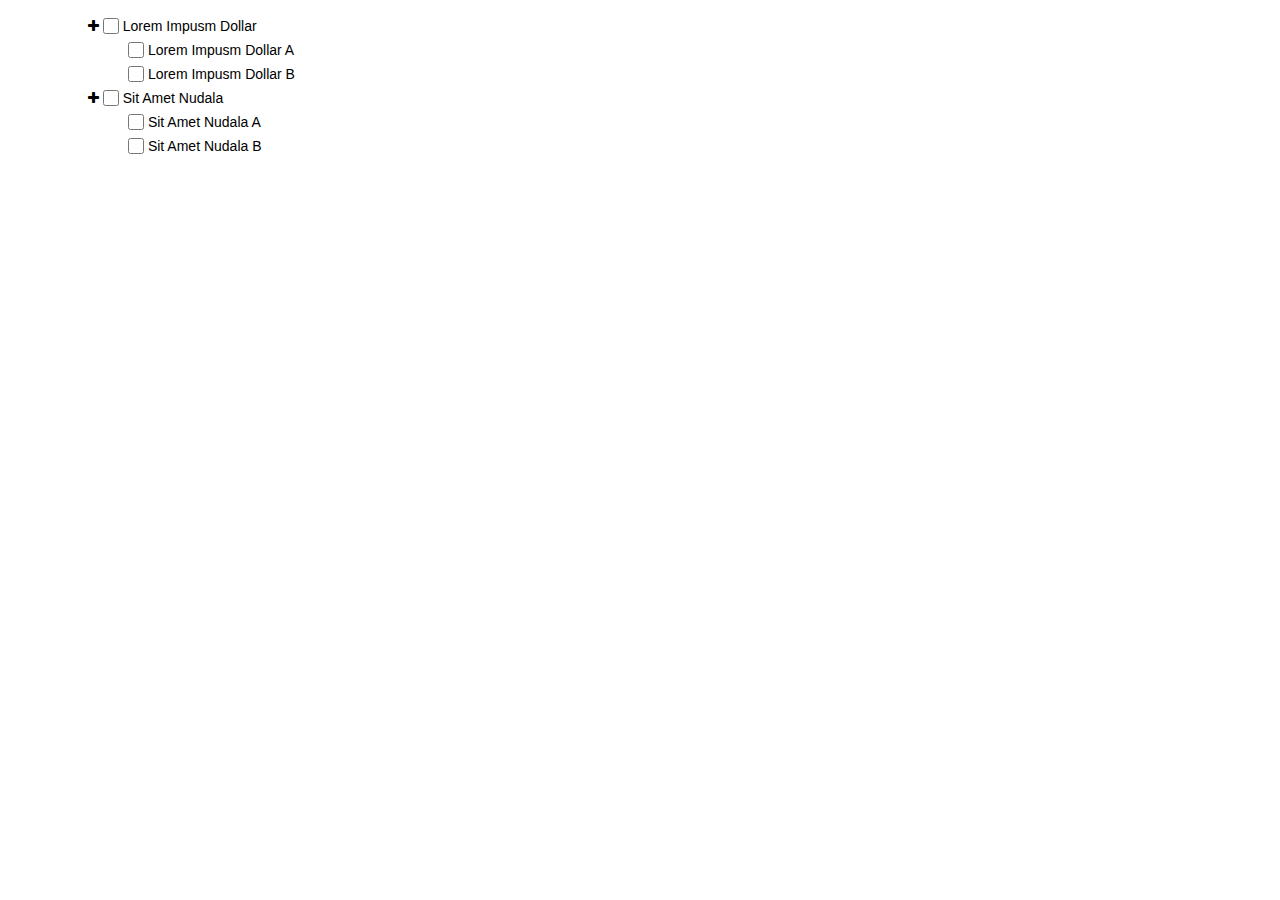
<file: entry/index.html>
<!doctype html>
<html>
<head>
<meta charset="utf-8">
<meta http-equiv="X-UA-Compatible" content="IE=edge,chrome=1">
<meta name="viewport" content="width=device-width, initial-scale=1">
<title>jQuery hummingbird-treeview Demo</title>


<link rel="stylesheet" href="http://netdna.bootstrapcdn.com/font-awesome/4.7.0/css/font-awesome.min.css">
<link href="css/hummingbird-treeview-1.1.css" rel="stylesheet" type="text/css">

</head>

<body>

<div id="treeview_container" class="hummingbird-treeview">
    <ul id="treeview">
      <li> 
        <ul>
          <li> <i class="fa fa-plus"></i>
            <label>
              <input  id="xnode-0-1" data-id="custom-0-1" type="checkbox" />
             Lorem Impusm Dollar </label>
            <ul>
              <li>
                <label>
                  <input class="hummingbirdNoParent" id="xnode-0-1-1" data-id="custom-0-1-1" type="checkbox" />
                  Lorem Impusm Dollar A </label>
              </li>
              <li>
                <label>
                  <input class="hummingbirdNoParent" id="xnode-0-1-2" data-id="custom-0-1-2" type="checkbox" />
                  Lorem Impusm Dollar B </label>
              </li>
            </ul>
          </li>
          <li> <i class="fa fa-plus"></i>
            <label>
              <input  id="xnode-0-2" data-id="custom-0-2" type="checkbox" />
              Sit Amet Nudala </label>
            <ul>
              <li>
                <label>
                  <input class="hummingbirdNoParent" id="xnode-0-2-1" data-id="custom-0-2-1" type="checkbox" />
                  Sit Amet Nudala A </label>
              </li>
              <li>
                <label>
                  <input class="hummingbirdNoParent" id="xnode-0-2-2" data-id="custom-0-2-2" type="checkbox" />
                  Sit Amet Nudala B </label>
              </li>
            </ul>
          </li>
        </ul>
      </li>
    </ul>
</div>
<script src="https://code.jquery.com/jquery-1.12.4.min.js"></script> 
<script src="js/hummingbird-treeview-1.1.js"></script>
<script>
$("#treeview").hummingbird();
$( "#checkAll" ).click(function() {
  $("#treeview").hummingbird("checkAll");
});
$( "#uncheckAll" ).click(function() {
  $("#treeview").hummingbird("uncheckAll");
});
$( "#collapseAll" ).click(function() {
  $("#treeview").hummingbird("collapseAll");
});
$( "#checkNode" ).click(function() {
  $("#treeview").hummingbird("checkNode",{attr:"id",name: "xnode-0-2-2",expandParents:false});
});
</script>

</body>
</html>
</file>
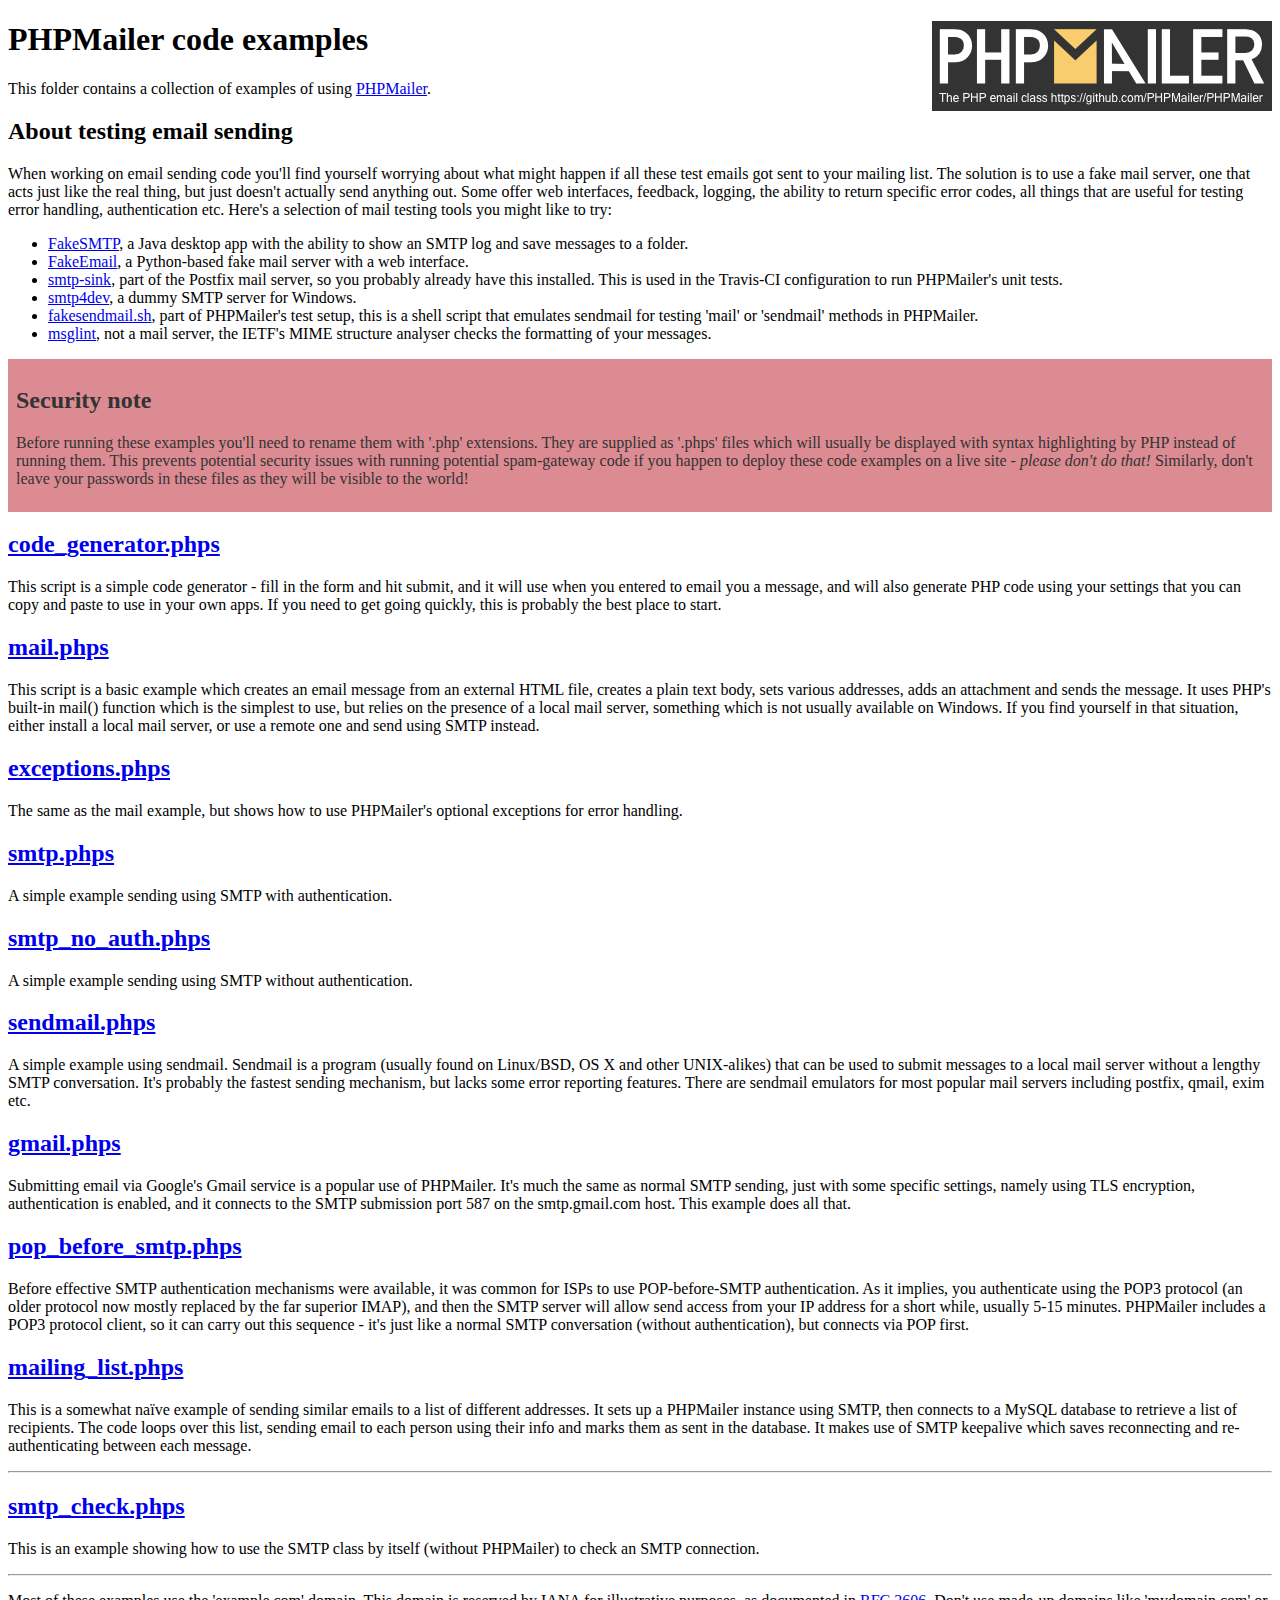
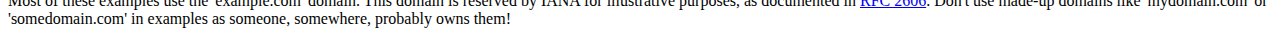
<file: PHPMailer-backup/examples/index.html>
<!DOCTYPE html>
<html>
<head>
	<meta charset="UTF-8">
	<title>PHPMailer Examples</title>
</head>
<body>
<h1>PHPMailer code examples<a href="https://github.com/PHPMailer/PHPMailer"><img src="images/phpmailer.png" style="float:right; border:0;" alt="PHPMailer logo"></a></h1>
<p>This folder contains a collection of examples of using <a href="https://github.com/PHPMailer/PHPMailer">PHPMailer</a>.</p>
<h2>About testing email sending</h2>
<p>When working on email sending code you'll find yourself worrying about what might happen if all these test emails got sent to your mailing list. The solution is to use a fake mail server, one that acts just like the real thing, but just doesn't actually send anything out. Some offer web interfaces, feedback, logging, the ability to return specific error codes, all things that are useful for testing error handling, authentication etc. Here's a selection of mail testing tools you might like to try:</p>
<ul>
  <li><a href="https://github.com/Nilhcem/FakeSMTP">FakeSMTP</a>, a Java desktop app with the ability to show an SMTP log and save messages to a folder. </li>
  <li><a href="https://github.com/isotoma/FakeEmail">FakeEmail</a>, a Python-based fake mail server with a web interface.</li>
  <li><a href="http://www.postfix.org/smtp-sink.1.html">smtp-sink</a>, part of the Postfix mail server, so you probably already have this installed. This is used in the Travis-CI configuration to run PHPMailer's unit tests.</li>
  <li><a href="http://smtp4dev.codeplex.com">smtp4dev</a>, a dummy SMTP server for Windows.</li>
  <li><a href="https://github.com/PHPMailer/PHPMailer/blob/master/test/fakesendmail.sh">fakesendmail.sh</a>, part of PHPMailer's test setup, this is a shell script that emulates sendmail for testing 'mail' or 'sendmail' methods in PHPMailer.</li>
  <li><a href="http://tools.ietf.org/tools/msglint/">msglint</a>, not a mail server, the IETF's MIME structure analyser checks the formatting of your messages.</li>
</ul>
<div style="padding: 8px; color: #333333; background-color: #dc8b92">
<h2>Security note</h2>
<p>Before running these examples you'll need to rename them with '.php' extensions. They are supplied as '.phps' files which will usually be displayed with syntax highlighting by PHP instead of running them. This prevents potential security issues with running potential spam-gateway code if you happen to deploy these code examples on a live site - <em>please don't do that!</em> Similarly, don't leave your passwords in these files as they will be visible to the world!</p>
</div>
<h2><a href="code_generator.phps">code_generator.phps</a></h2>
<p>This script is a simple code generator - fill in the form and hit submit, and it will use when you entered to email you a message, and will also generate PHP code using your settings that you can copy and paste to use in your own apps. If you need to get going quickly, this is probably the best place to start.</p>
<h2><a href="mail.phps">mail.phps</a></h2>
<p>This script is a basic example which creates an email message from an external HTML file, creates a plain text body, sets various addresses, adds an attachment and sends the message. It uses PHP's built-in mail() function which is the simplest to use, but relies on the presence of a local mail server, something which is not usually available on Windows. If you find yourself in that situation, either install a local mail server, or use a remote one and send using SMTP instead.</p>
<h2><a href="exceptions.phps">exceptions.phps</a></h2>
<p>The same as the mail example, but shows how to use PHPMailer's optional exceptions for error handling.</p>
<h2><a href="smtp.phps">smtp.phps</a></h2>
<p>A simple example sending using SMTP with authentication.</p>
<h2><a href="smtp_no_auth.phps">smtp_no_auth.phps</a></h2>
<p>A simple example sending using SMTP without authentication.</p>
<h2><a href="sendmail.phps">sendmail.phps</a></h2>
<p>A simple example using sendmail. Sendmail is a program (usually found on Linux/BSD, OS X and other UNIX-alikes) that can be used to submit messages to a local mail server without a lengthy SMTP conversation. It's probably the fastest sending mechanism, but lacks some error reporting features. There are sendmail emulators for most popular mail servers including postfix, qmail, exim etc.</p>
<h2><a href="gmail.phps">gmail.phps</a></h2>
<p>Submitting email via Google's Gmail service is a popular use of PHPMailer. It's much the same as normal SMTP sending, just with some specific settings, namely using TLS encryption, authentication is enabled, and it connects to the SMTP submission port 587 on the smtp.gmail.com host. This example does all that.</p>
<h2><a href="pop_before_smtp.phps">pop_before_smtp.phps</a></h2>
<p>Before effective SMTP authentication mechanisms were available, it was common for ISPs to use POP-before-SMTP authentication. As it implies, you authenticate using the POP3 protocol (an older protocol now mostly replaced by the far superior IMAP), and then the SMTP server will allow send access from your IP address for a short while, usually 5-15 minutes. PHPMailer includes a POP3 protocol client, so it can carry out this sequence - it's just like a normal SMTP conversation (without authentication), but connects via POP first.</p>
<h2><a href="mailing_list.phps">mailing_list.phps</a></h2>
<p>This is a somewhat naïve example of sending similar emails to a list of different addresses. It sets up a PHPMailer instance using SMTP, then connects to a MySQL database to retrieve a list of recipients. The code loops over this list, sending email to each person using their info and marks them as sent in the database. It makes use of SMTP keepalive which saves reconnecting and re-authenticating between each message.</p>
<hr>
<h2><a href="smtp_check.phps">smtp_check.phps</a></h2>
<p>This is an example showing how to use the SMTP class by itself (without PHPMailer) to check an SMTP connection.</p>
<hr>
<p>Most of these examples use the 'example.com' domain. This domain is reserved by IANA for illustrative purposes, as documented in <a href="http://tools.ietf.org/html/rfc2606">RFC 2606</a>. Don't use made-up domains like 'mydomain.com' or 'somedomain.com' in examples as someone, somewhere, probably owns them!</p>
</body>
</html>
</file>
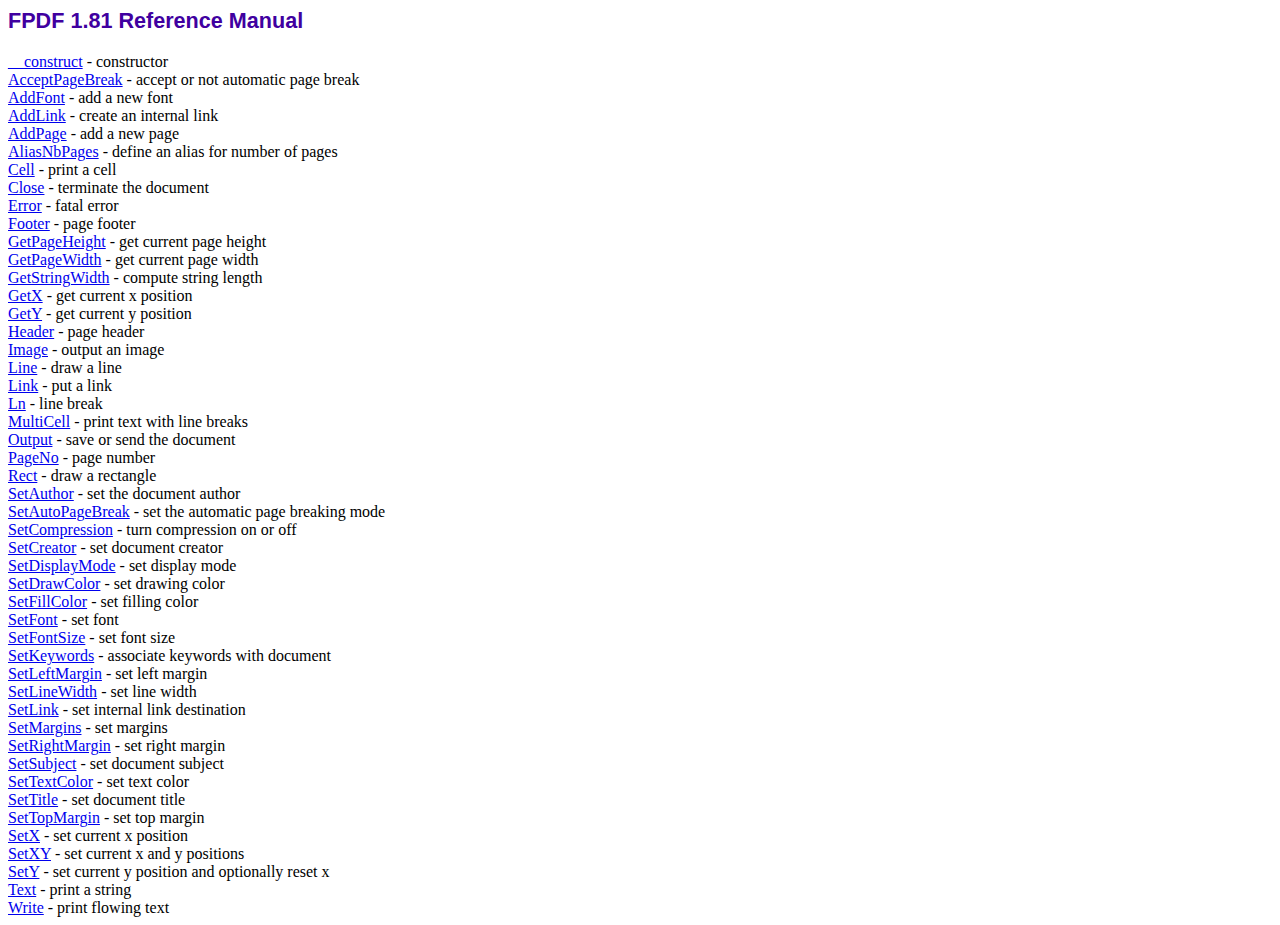
<file: entry/fpdf/doc/index.htm>
<!DOCTYPE html PUBLIC "-//W3C//DTD HTML 4.01 Transitional//EN">
<html>
<head>
<meta http-equiv="Content-Type" content="text/html; charset=ISO-8859-1">
<title>FPDF 1.81 Reference Manual</title>
<link type="text/css" rel="stylesheet" href="../fpdf.css">
</head>
<body>
<h1>FPDF 1.81 Reference Manual</h1>
<a href="__construct.htm">__construct</a> - constructor<br>
<a href="acceptpagebreak.htm">AcceptPageBreak</a> - accept or not automatic page break<br>
<a href="addfont.htm">AddFont</a> - add a new font<br>
<a href="addlink.htm">AddLink</a> - create an internal link<br>
<a href="addpage.htm">AddPage</a> - add a new page<br>
<a href="aliasnbpages.htm">AliasNbPages</a> - define an alias for number of pages<br>
<a href="cell.htm">Cell</a> - print a cell<br>
<a href="close.htm">Close</a> - terminate the document<br>
<a href="error.htm">Error</a> - fatal error<br>
<a href="footer.htm">Footer</a> - page footer<br>
<a href="getpageheight.htm">GetPageHeight</a> - get current page height<br>
<a href="getpagewidth.htm">GetPageWidth</a> - get current page width<br>
<a href="getstringwidth.htm">GetStringWidth</a> - compute string length<br>
<a href="getx.htm">GetX</a> - get current x position<br>
<a href="gety.htm">GetY</a> - get current y position<br>
<a href="header.htm">Header</a> - page header<br>
<a href="image.htm">Image</a> - output an image<br>
<a href="line.htm">Line</a> - draw a line<br>
<a href="link.htm">Link</a> - put a link<br>
<a href="ln.htm">Ln</a> - line break<br>
<a href="multicell.htm">MultiCell</a> - print text with line breaks<br>
<a href="output.htm">Output</a> - save or send the document<br>
<a href="pageno.htm">PageNo</a> - page number<br>
<a href="rect.htm">Rect</a> - draw a rectangle<br>
<a href="setauthor.htm">SetAuthor</a> - set the document author<br>
<a href="setautopagebreak.htm">SetAutoPageBreak</a> - set the automatic page breaking mode<br>
<a href="setcompression.htm">SetCompression</a> - turn compression on or off<br>
<a href="setcreator.htm">SetCreator</a> - set document creator<br>
<a href="setdisplaymode.htm">SetDisplayMode</a> - set display mode<br>
<a href="setdrawcolor.htm">SetDrawColor</a> - set drawing color<br>
<a href="setfillcolor.htm">SetFillColor</a> - set filling color<br>
<a href="setfont.htm">SetFont</a> - set font<br>
<a href="setfontsize.htm">SetFontSize</a> - set font size<br>
<a href="setkeywords.htm">SetKeywords</a> - associate keywords with document<br>
<a href="setleftmargin.htm">SetLeftMargin</a> - set left margin<br>
<a href="setlinewidth.htm">SetLineWidth</a> - set line width<br>
<a href="setlink.htm">SetLink</a> - set internal link destination<br>
<a href="setmargins.htm">SetMargins</a> - set margins<br>
<a href="setrightmargin.htm">SetRightMargin</a> - set right margin<br>
<a href="setsubject.htm">SetSubject</a> - set document subject<br>
<a href="settextcolor.htm">SetTextColor</a> - set text color<br>
<a href="settitle.htm">SetTitle</a> - set document title<br>
<a href="settopmargin.htm">SetTopMargin</a> - set top margin<br>
<a href="setx.htm">SetX</a> - set current x position<br>
<a href="setxy.htm">SetXY</a> - set current x and y positions<br>
<a href="sety.htm">SetY</a> - set current y position and optionally reset x<br>
<a href="text.htm">Text</a> - print a string<br>
<a href="write.htm">Write</a> - print flowing text<br>
</body>
</html>
</file>
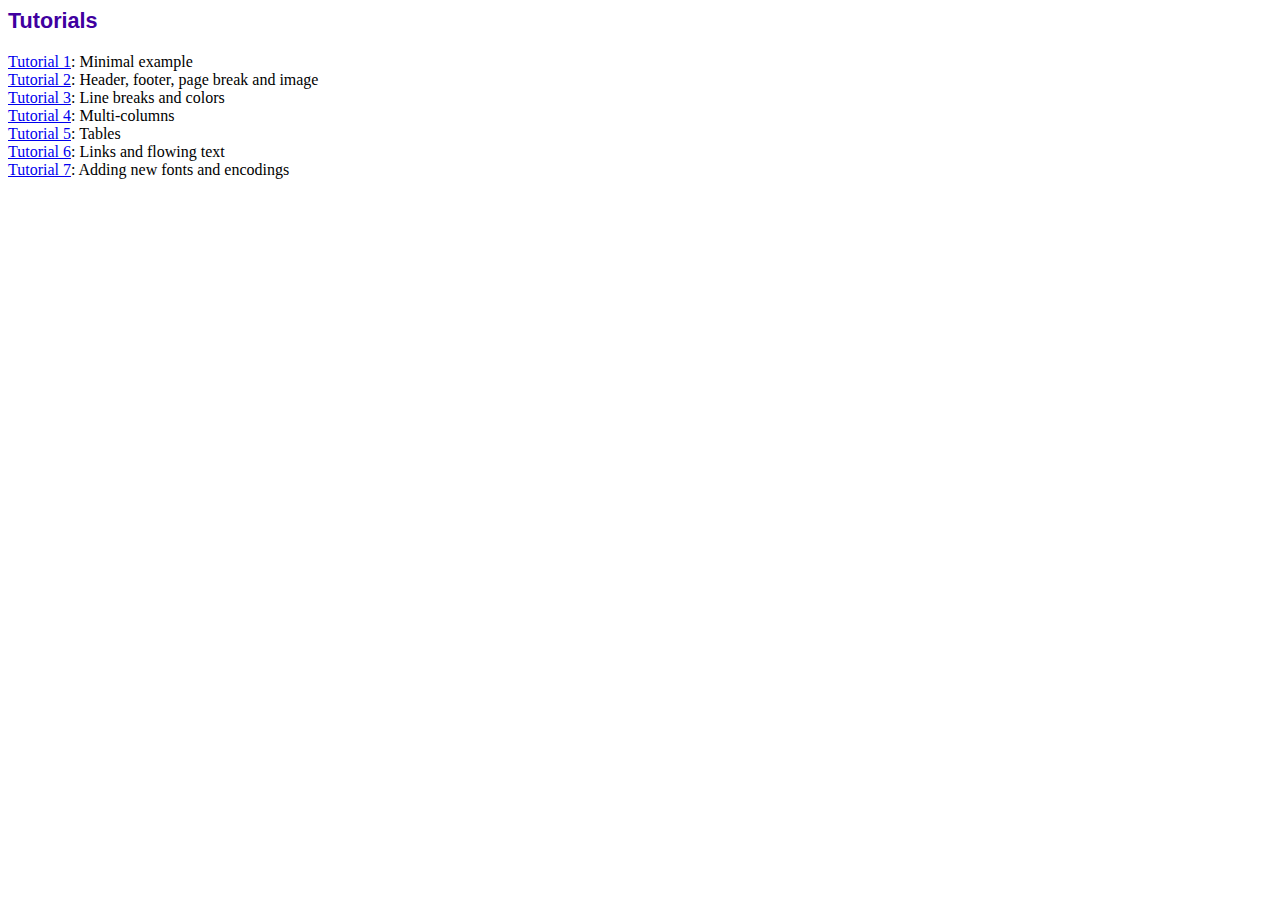
<file: entry/fpdf/tutorial/index.htm>
<!DOCTYPE html PUBLIC "-//W3C//DTD HTML 4.01 Transitional//EN">
<html>
<head>
<meta http-equiv="Content-Type" content="text/html; charset=ISO-8859-1">
<title>Tutorials</title>
<link type="text/css" rel="stylesheet" href="../fpdf.css">
</head>
<body>
<h1>Tutorials</h1>
<ul style="list-style-type:none; margin-left:0; padding-left:0">
<li><a href="tuto1.htm">Tutorial 1</a>: Minimal example</li>
<li><a href="tuto2.htm">Tutorial 2</a>: Header, footer, page break and image</li>
<li><a href="tuto3.htm">Tutorial 3</a>: Line breaks and colors</li>
<li><a href="tuto4.htm">Tutorial 4</a>: Multi-columns</li>
<li><a href="tuto5.htm">Tutorial 5</a>: Tables</li>
<li><a href="tuto6.htm">Tutorial 6</a>: Links and flowing text</li>
<li><a href="tuto7.htm">Tutorial 7</a>: Adding new fonts and encodings</li>
</ul>
</body>
</html>
</file>
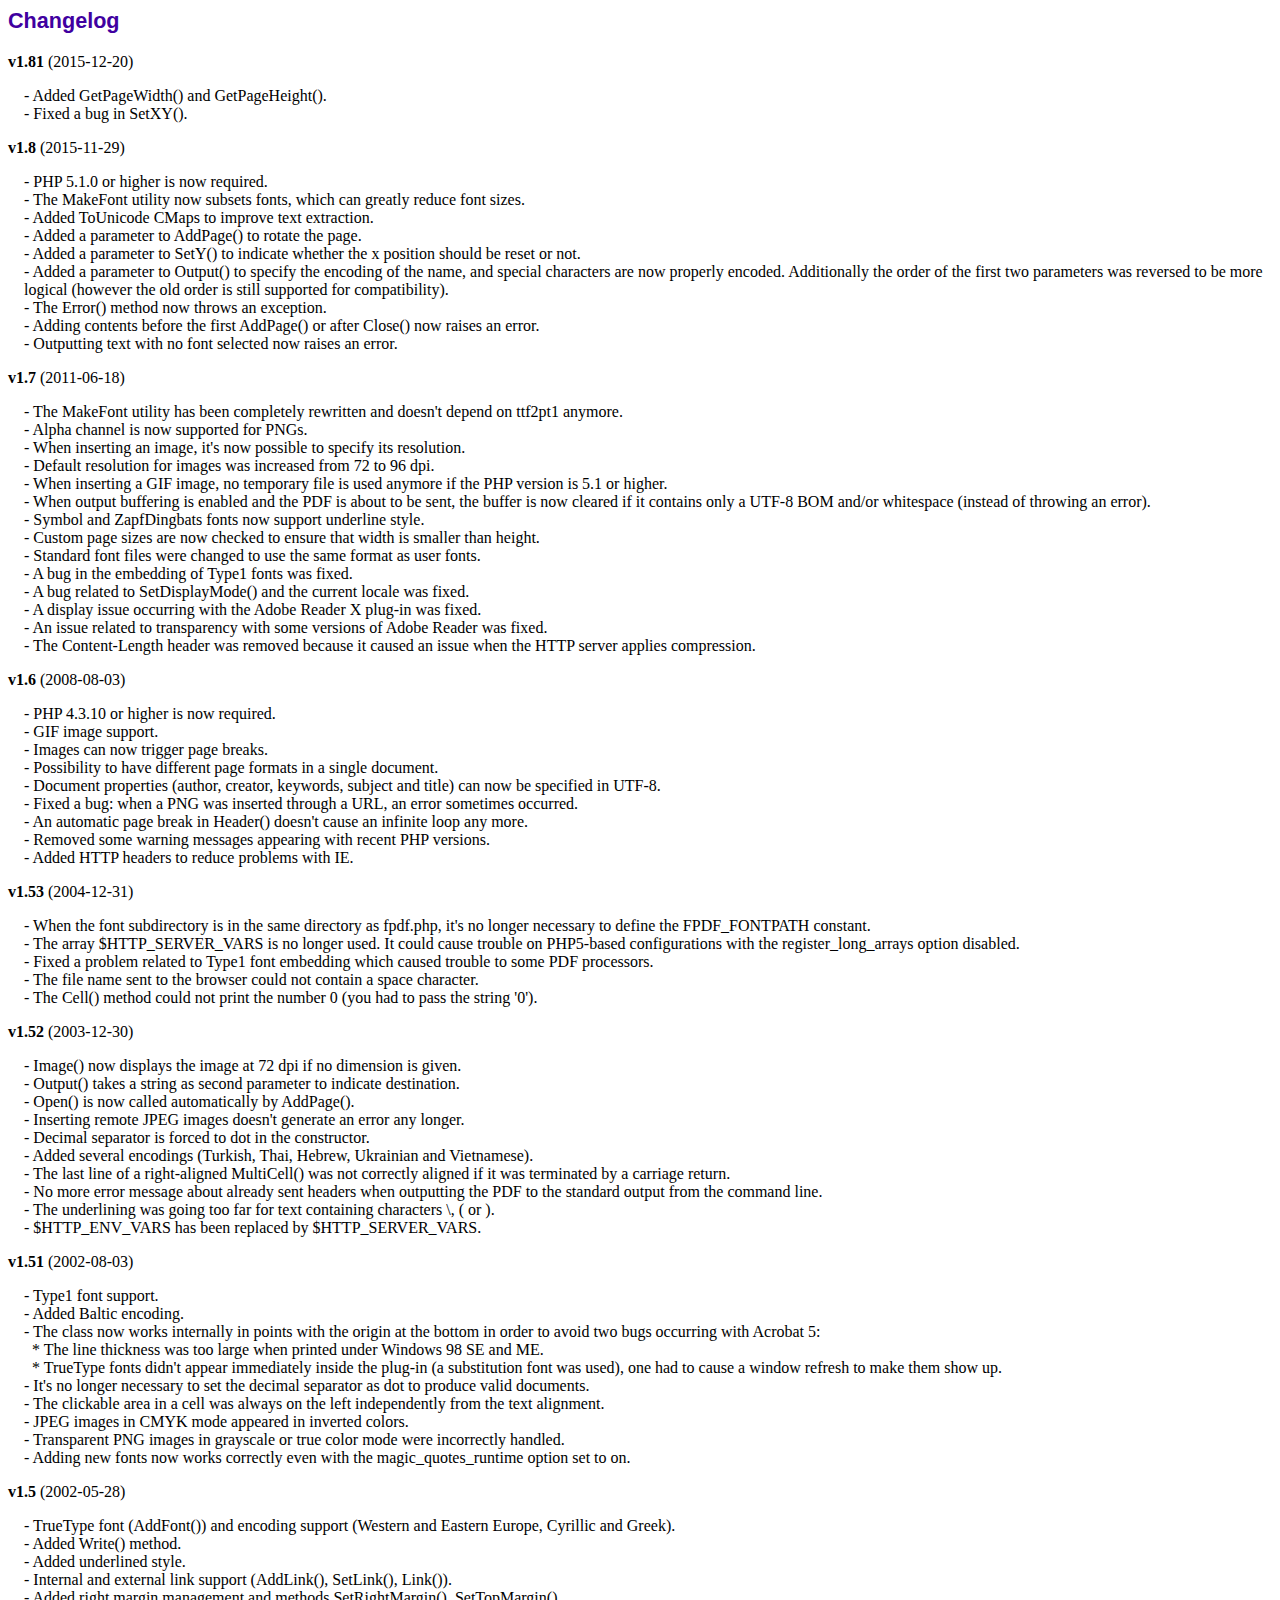
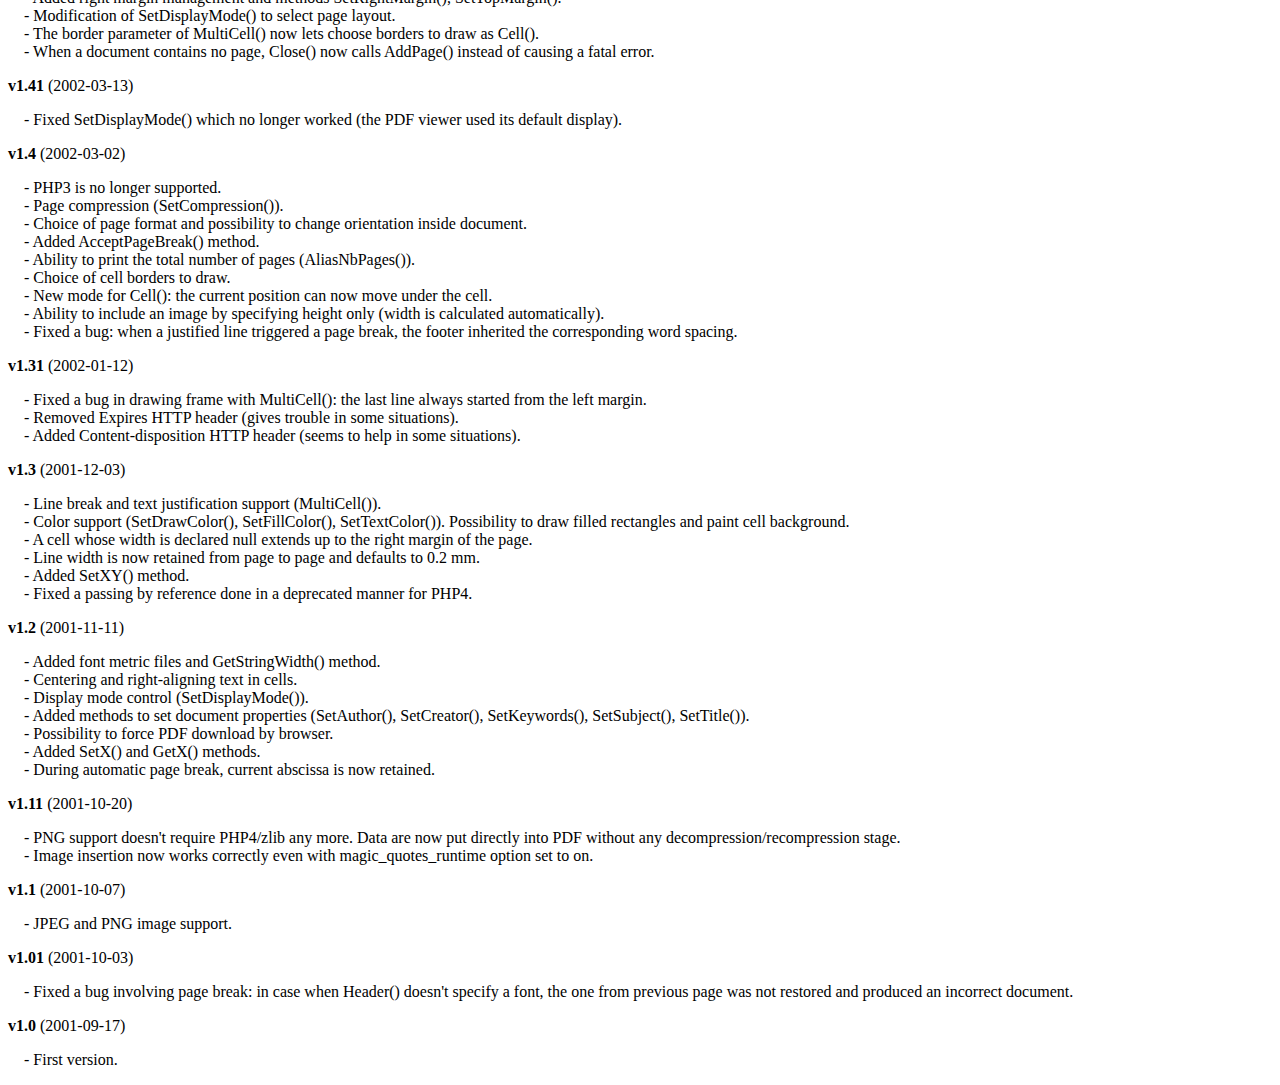
<file: entry/fpdf/changelog.htm>
<!DOCTYPE html PUBLIC "-//W3C//DTD HTML 4.01 Transitional//EN">
<html>
<head>
<meta http-equiv="Content-Type" content="text/html; charset=ISO-8859-1">
<title>Changelog</title>
<link type="text/css" rel="stylesheet" href="fpdf.css">
<style type="text/css">
dd {margin:1em 0 1em 1em}
</style>
</head>
<body>
<h1>Changelog</h1>
<dl>
<dt><strong>v1.81</strong> (2015-12-20)</dt>
<dd>
- Added GetPageWidth() and GetPageHeight().<br>
- Fixed a bug in SetXY().<br>
</dd>
<dt><strong>v1.8</strong> (2015-11-29)</dt>
<dd>
- PHP 5.1.0 or higher is now required.<br>
- The MakeFont utility now subsets fonts, which can greatly reduce font sizes.<br>
- Added ToUnicode CMaps to improve text extraction.<br>
- Added a parameter to AddPage() to rotate the page.<br>
- Added a parameter to SetY() to indicate whether the x position should be reset or not.<br>
- Added a parameter to Output() to specify the encoding of the name, and special characters are now properly encoded. Additionally the order of the first two parameters was reversed to be more logical (however the old order is still supported for compatibility).<br>
- The Error() method now throws an exception.<br>
- Adding contents before the first AddPage() or after Close() now raises an error.<br>
- Outputting text with no font selected now raises an error.<br>
</dd>
<dt><strong>v1.7</strong> (2011-06-18)</dt>
<dd>
- The MakeFont utility has been completely rewritten and doesn't depend on ttf2pt1 anymore.<br>
- Alpha channel is now supported for PNGs.<br>
- When inserting an image, it's now possible to specify its resolution.<br>
- Default resolution for images was increased from 72 to 96 dpi.<br>
- When inserting a GIF image, no temporary file is used anymore if the PHP version is 5.1 or higher.<br>
- When output buffering is enabled and the PDF is about to be sent, the buffer is now cleared if it contains only a UTF-8 BOM and/or whitespace (instead of throwing an error).<br>
- Symbol and ZapfDingbats fonts now support underline style.<br>
- Custom page sizes are now checked to ensure that width is smaller than height.<br>
- Standard font files were changed to use the same format as user fonts.<br>
- A bug in the embedding of Type1 fonts was fixed.<br>
- A bug related to SetDisplayMode() and the current locale was fixed.<br>
- A display issue occurring with the Adobe Reader X plug-in was fixed.<br>
- An issue related to transparency with some versions of Adobe Reader was fixed.<br>
- The Content-Length header was removed because it caused an issue when the HTTP server applies compression.<br>
</dd>
<dt><strong>v1.6</strong> (2008-08-03)</dt>
<dd>
- PHP 4.3.10 or higher is now required.<br>
- GIF image support.<br>
- Images can now trigger page breaks.<br>
- Possibility to have different page formats in a single document.<br>
- Document properties (author, creator, keywords, subject and title) can now be specified in UTF-8.<br>
- Fixed a bug: when a PNG was inserted through a URL, an error sometimes occurred.<br>
- An automatic page break in Header() doesn't cause an infinite loop any more.<br>
- Removed some warning messages appearing with recent PHP versions.<br>
- Added HTTP headers to reduce problems with IE.<br>
</dd>
<dt><strong>v1.53</strong> (2004-12-31)</dt>
<dd>
- When the font subdirectory is in the same directory as fpdf.php, it's no longer necessary to define the FPDF_FONTPATH constant.<br>
- The array $HTTP_SERVER_VARS is no longer used. It could cause trouble on PHP5-based configurations with the register_long_arrays option disabled.<br>
- Fixed a problem related to Type1 font embedding which caused trouble to some PDF processors.<br>
- The file name sent to the browser could not contain a space character.<br>
- The Cell() method could not print the number 0 (you had to pass the string '0').<br>
</dd>
<dt><strong>v1.52</strong> (2003-12-30)</dt>
<dd>
- Image() now displays the image at 72 dpi if no dimension is given.<br>
- Output() takes a string as second parameter to indicate destination.<br>
- Open() is now called automatically by AddPage().<br>
- Inserting remote JPEG images doesn't generate an error any longer.<br>
- Decimal separator is forced to dot in the constructor.<br>
- Added several encodings (Turkish, Thai, Hebrew, Ukrainian and Vietnamese).<br>
- The last line of a right-aligned MultiCell() was not correctly aligned if it was terminated by a carriage return.<br>
- No more error message about already sent headers when outputting the PDF to the standard output from the command line.<br>
- The underlining was going too far for text containing characters \, ( or ).<br>
- $HTTP_ENV_VARS has been replaced by $HTTP_SERVER_VARS.<br>
</dd>
<dt><strong>v1.51</strong> (2002-08-03)</dt>
<dd>
- Type1 font support.<br>
- Added Baltic encoding.<br>
- The class now works internally in points with the origin at the bottom in order to avoid two bugs occurring with Acrobat 5:<br>&nbsp;&nbsp;* The line thickness was too large when printed under Windows 98 SE and ME.<br>&nbsp;&nbsp;* TrueType fonts didn't appear immediately inside the plug-in (a substitution font was used), one had to cause a window refresh to make them show up.<br>
- It's no longer necessary to set the decimal separator as dot to produce valid documents.<br>
- The clickable area in a cell was always on the left independently from the text alignment.<br>
- JPEG images in CMYK mode appeared in inverted colors.<br>
- Transparent PNG images in grayscale or true color mode were incorrectly handled.<br>
- Adding new fonts now works correctly even with the magic_quotes_runtime option set to on.<br>
</dd>
<dt><strong>v1.5</strong> (2002-05-28)</dt>
<dd>
- TrueType font (AddFont()) and encoding support (Western and Eastern Europe, Cyrillic and Greek).<br>
- Added Write() method.<br>
- Added underlined style.<br>
- Internal and external link support (AddLink(), SetLink(), Link()).<br>
- Added right margin management and methods SetRightMargin(), SetTopMargin().<br>
- Modification of SetDisplayMode() to select page layout.<br>
- The border parameter of MultiCell() now lets choose borders to draw as Cell().<br>
- When a document contains no page, Close() now calls AddPage() instead of causing a fatal error.<br>
</dd>
<dt><strong>v1.41</strong> (2002-03-13)</dt>
<dd>
- Fixed SetDisplayMode() which no longer worked (the PDF viewer used its default display).<br>
</dd>
<dt><strong>v1.4</strong> (2002-03-02)</dt>
<dd>
- PHP3 is no longer supported.<br>
- Page compression (SetCompression()).<br>
- Choice of page format and possibility to change orientation inside document.<br>
- Added AcceptPageBreak() method.<br>
- Ability to print the total number of pages (AliasNbPages()).<br>
- Choice of cell borders to draw.<br>
- New mode for Cell(): the current position can now move under the cell.<br>
- Ability to include an image by specifying height only (width is calculated automatically).<br>
- Fixed a bug: when a justified line triggered a page break, the footer inherited the corresponding word spacing.<br>
</dd>
<dt><strong>v1.31</strong> (2002-01-12)</dt>
<dd>
- Fixed a bug in drawing frame with MultiCell(): the last line always started from the left margin.<br>
- Removed Expires HTTP header (gives trouble in some situations).<br>
- Added Content-disposition HTTP header (seems to help in some situations).<br>
</dd>
<dt><strong>v1.3</strong> (2001-12-03)</dt>
<dd>
- Line break and text justification support (MultiCell()).<br>
- Color support (SetDrawColor(), SetFillColor(), SetTextColor()). Possibility to draw filled rectangles and paint cell background.<br>
- A cell whose width is declared null extends up to the right margin of the page.<br>
- Line width is now retained from page to page and defaults to 0.2 mm.<br>
- Added SetXY() method.<br>
- Fixed a passing by reference done in a deprecated manner for PHP4.<br>
</dd>
<dt><strong>v1.2</strong> (2001-11-11)</dt>
<dd>
- Added font metric files and GetStringWidth() method.<br>
- Centering and right-aligning text in cells.<br>
- Display mode control (SetDisplayMode()).<br>
- Added methods to set document properties (SetAuthor(), SetCreator(), SetKeywords(), SetSubject(), SetTitle()).<br>
- Possibility to force PDF download by browser.<br>
- Added SetX() and GetX() methods.<br>
- During automatic page break, current abscissa is now retained.<br>
</dd>
<dt><strong>v1.11</strong> (2001-10-20)</dt>
<dd>
- PNG support doesn't require PHP4/zlib any more. Data are now put directly into PDF without any decompression/recompression stage.<br>
- Image insertion now works correctly even with magic_quotes_runtime option set to on.<br>
</dd>
<dt><strong>v1.1</strong> (2001-10-07)</dt>
<dd>
- JPEG and PNG image support.<br>
</dd>
<dt><strong>v1.01</strong> (2001-10-03)</dt>
<dd>
- Fixed a bug involving page break: in case when Header() doesn't specify a font, the one from previous page was not restored and produced an incorrect document.<br>
</dd>
<dt><strong>v1.0</strong> (2001-09-17)</dt>
<dd>
- First version.<br>
</dd>
</dl>
</body>
</html>
</file>
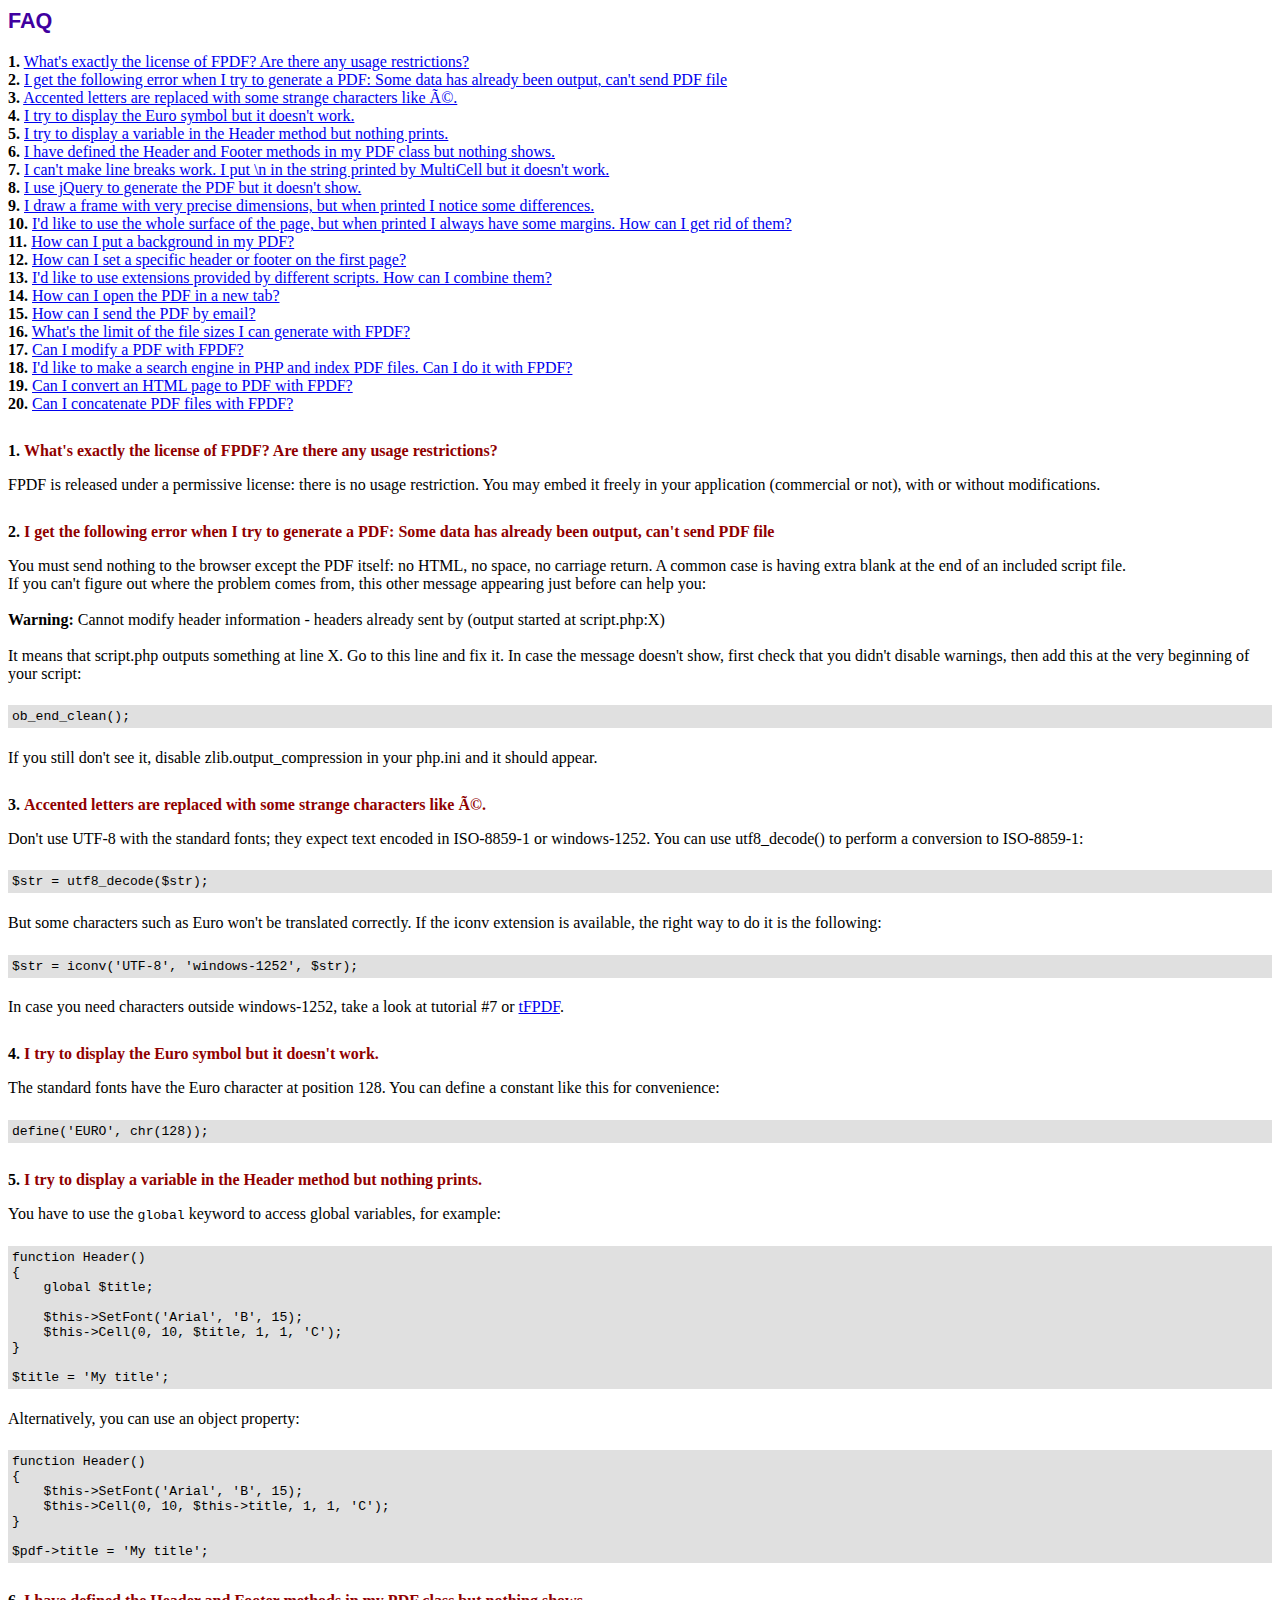
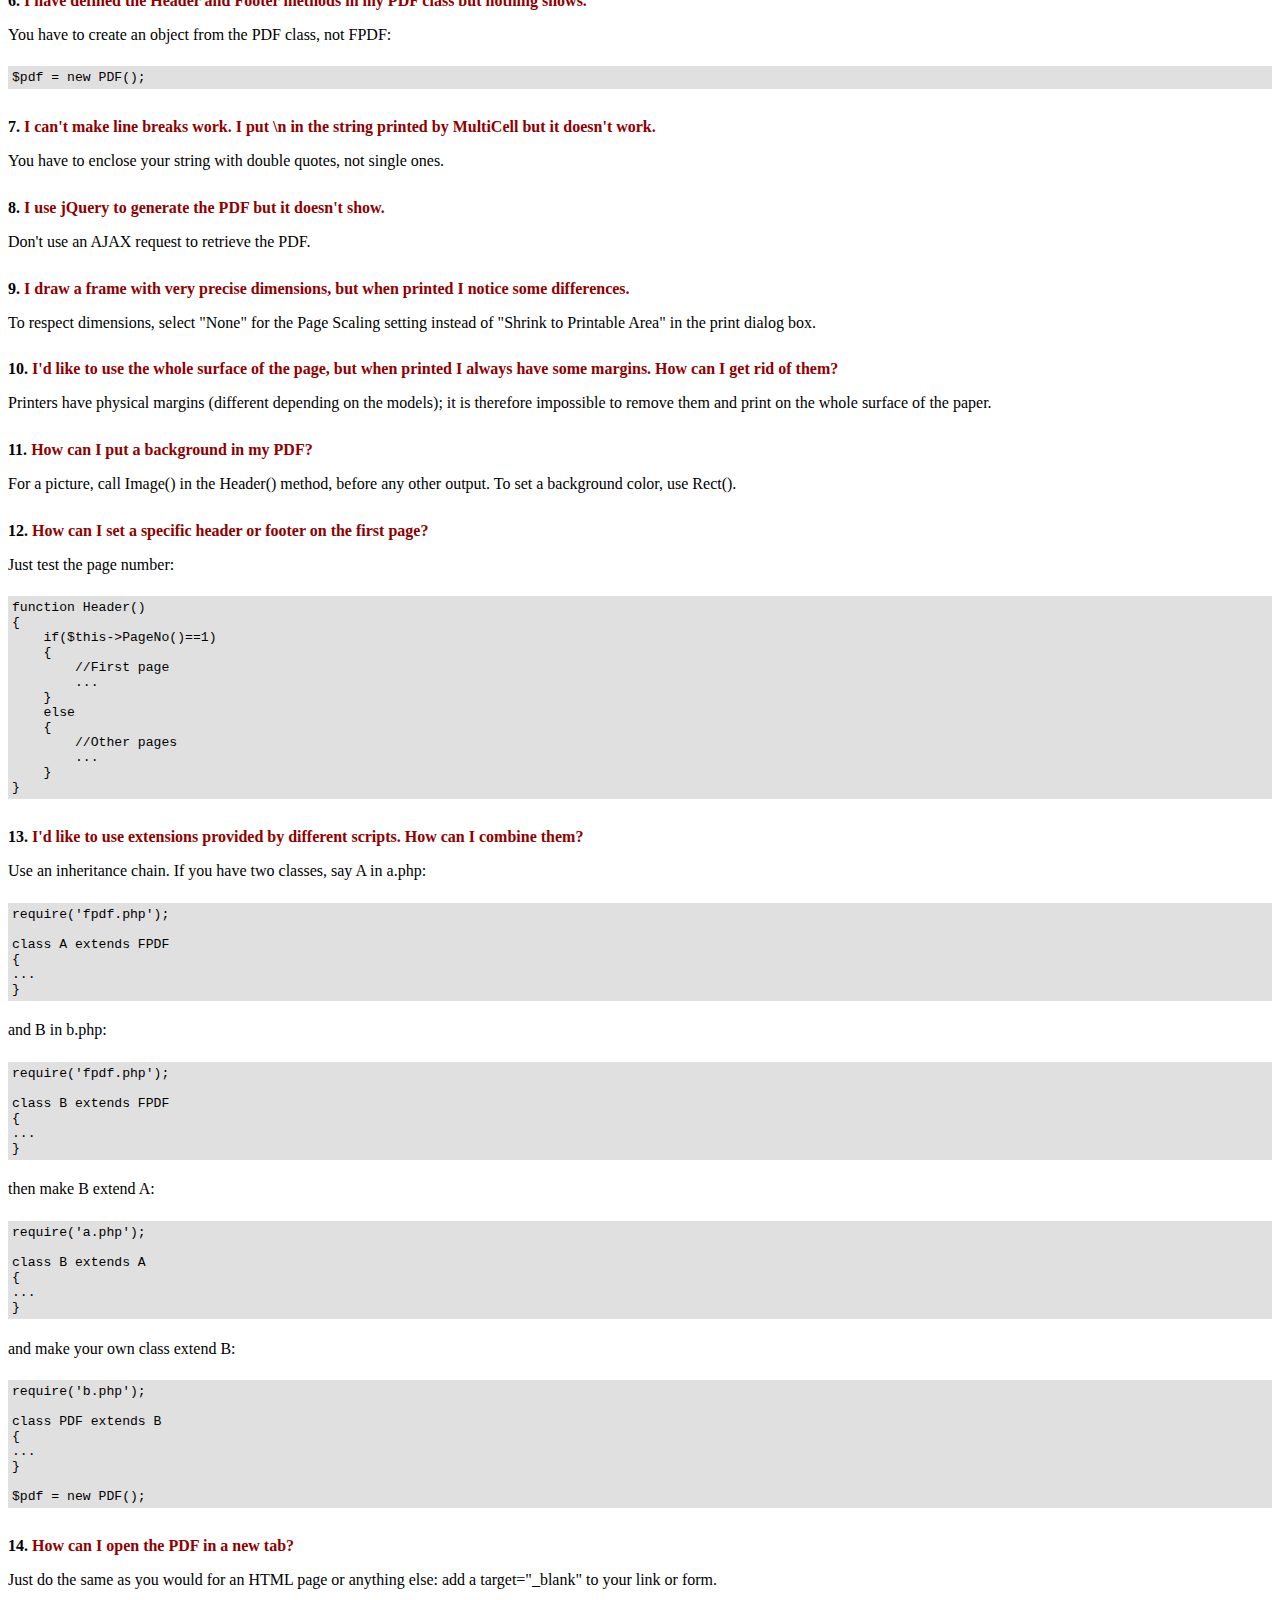
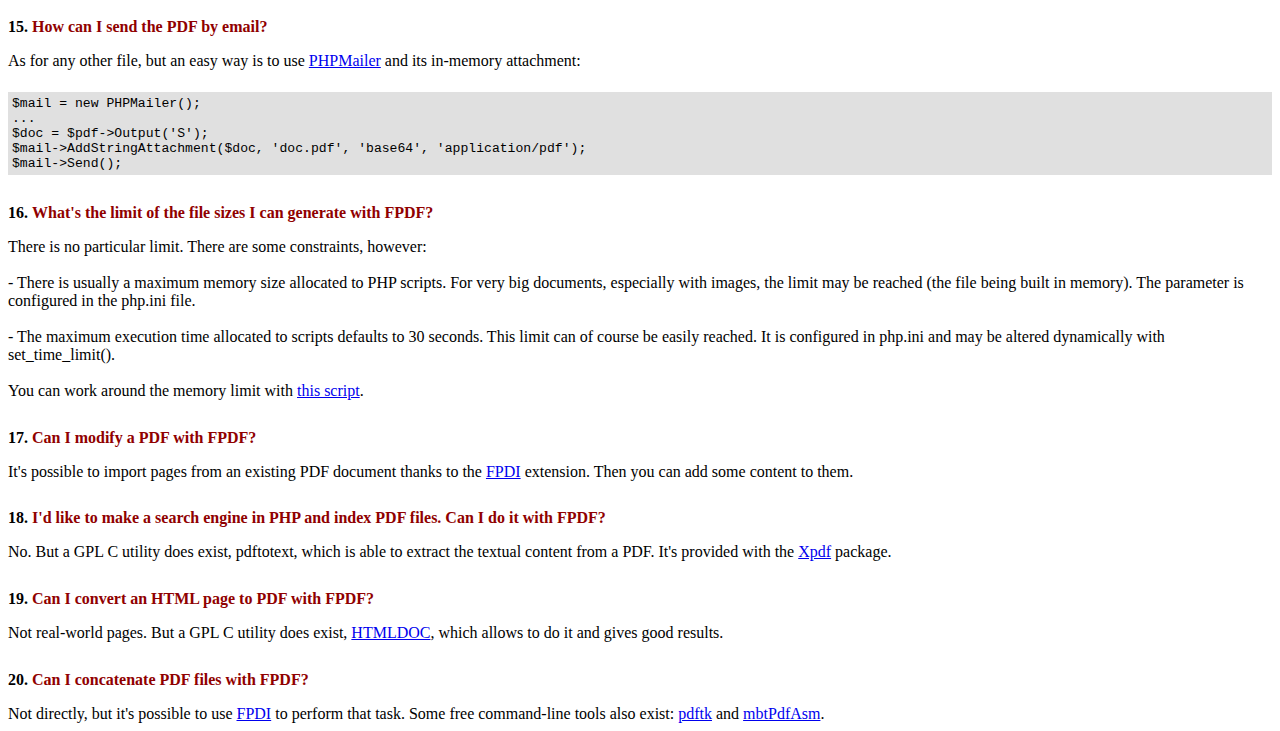
<file: entry/fpdf/FAQ.htm>
<!DOCTYPE html PUBLIC "-//W3C//DTD HTML 4.01 Transitional//EN">
<html>
<head>
<meta http-equiv="Content-Type" content="text/html; charset=ISO-8859-1">
<title>FAQ</title>
<link type="text/css" rel="stylesheet" href="fpdf.css">
<style type="text/css">
ul {list-style-type:none; margin:0; padding:0}
ul#answers li {margin-top:1.8em}
.question {font-weight:bold; color:#900000}
</style>
</head>
<body>
<h1>FAQ</h1>
<ul>
<li><b>1.</b> <a href='#q1'>What's exactly the license of FPDF? Are there any usage restrictions?</a></li>
<li><b>2.</b> <a href='#q2'>I get the following error when I try to generate a PDF: Some data has already been output, can't send PDF file</a></li>
<li><b>3.</b> <a href='#q3'>Accented letters are replaced with some strange characters like é.</a></li>
<li><b>4.</b> <a href='#q4'>I try to display the Euro symbol but it doesn't work.</a></li>
<li><b>5.</b> <a href='#q5'>I try to display a variable in the Header method but nothing prints.</a></li>
<li><b>6.</b> <a href='#q6'>I have defined the Header and Footer methods in my PDF class but nothing shows.</a></li>
<li><b>7.</b> <a href='#q7'>I can't make line breaks work. I put \n in the string printed by MultiCell but it doesn't work.</a></li>
<li><b>8.</b> <a href='#q8'>I use jQuery to generate the PDF but it doesn't show.</a></li>
<li><b>9.</b> <a href='#q9'>I draw a frame with very precise dimensions, but when printed I notice some differences.</a></li>
<li><b>10.</b> <a href='#q10'>I'd like to use the whole surface of the page, but when printed I always have some margins. How can I get rid of them?</a></li>
<li><b>11.</b> <a href='#q11'>How can I put a background in my PDF?</a></li>
<li><b>12.</b> <a href='#q12'>How can I set a specific header or footer on the first page?</a></li>
<li><b>13.</b> <a href='#q13'>I'd like to use extensions provided by different scripts. How can I combine them?</a></li>
<li><b>14.</b> <a href='#q14'>How can I open the PDF in a new tab?</a></li>
<li><b>15.</b> <a href='#q15'>How can I send the PDF by email?</a></li>
<li><b>16.</b> <a href='#q16'>What's the limit of the file sizes I can generate with FPDF?</a></li>
<li><b>17.</b> <a href='#q17'>Can I modify a PDF with FPDF?</a></li>
<li><b>18.</b> <a href='#q18'>I'd like to make a search engine in PHP and index PDF files. Can I do it with FPDF?</a></li>
<li><b>19.</b> <a href='#q19'>Can I convert an HTML page to PDF with FPDF?</a></li>
<li><b>20.</b> <a href='#q20'>Can I concatenate PDF files with FPDF?</a></li>
</ul>

<ul id='answers'>
<li id='q1'>
<p><b>1.</b> <span class='question'>What's exactly the license of FPDF? Are there any usage restrictions?</span></p>
FPDF is released under a permissive license: there is no usage restriction. You may embed it
freely in your application (commercial or not), with or without modifications.
</li>

<li id='q2'>
<p><b>2.</b> <span class='question'>I get the following error when I try to generate a PDF: Some data has already been output, can't send PDF file</span></p>
You must send nothing to the browser except the PDF itself: no HTML, no space, no carriage return. A common
case is having extra blank at the end of an included script file.<br>
If you can't figure out where the problem comes from, this other message appearing just before can help you:<br>
<br>
<b>Warning:</b> Cannot modify header information - headers already sent by (output started at script.php:X)<br>
<br>
It means that script.php outputs something at line X. Go to this line and fix it.
In case the message doesn't show, first check that you didn't disable warnings, then add this at the very
beginning of your script:
<div class="doc-source">
<pre><code>ob_end_clean();</code></pre>
</div>
If you still don't see it, disable zlib.output_compression in your php.ini and it should appear.
</li>

<li id='q3'>
<p><b>3.</b> <span class='question'>Accented letters are replaced with some strange characters like é.</span></p>
Don't use UTF-8 with the standard fonts; they expect text encoded in ISO-8859-1 or windows-1252.
You can use utf8_decode() to perform a conversion to ISO-8859-1:
<div class="doc-source">
<pre><code>$str = utf8_decode($str);</code></pre>
</div>
But some characters such as Euro won't be translated correctly. If the iconv extension is available, the
right way to do it is the following:
<div class="doc-source">
<pre><code>$str = iconv('UTF-8', 'windows-1252', $str);</code></pre>
</div>
In case you need characters outside windows-1252, take a look at tutorial #7 or
<a href="http://www.fpdf.org/?go=script&amp;id=92" target="_blank">tFPDF</a>.
</li>

<li id='q4'>
<p><b>4.</b> <span class='question'>I try to display the Euro symbol but it doesn't work.</span></p>
The standard fonts have the Euro character at position 128. You can define a constant like this
for convenience:
<div class="doc-source">
<pre><code>define('EURO', chr(128));</code></pre>
</div>
</li>

<li id='q5'>
<p><b>5.</b> <span class='question'>I try to display a variable in the Header method but nothing prints.</span></p>
You have to use the <code>global</code> keyword to access global variables, for example:
<div class="doc-source">
<pre><code>function Header()
{
    global $title;

    $this-&gt;SetFont('Arial', 'B', 15);
    $this-&gt;Cell(0, 10, $title, 1, 1, 'C');
}

$title = 'My title';</code></pre>
</div>
Alternatively, you can use an object property:
<div class="doc-source">
<pre><code>function Header()
{
    $this-&gt;SetFont('Arial', 'B', 15);
    $this-&gt;Cell(0, 10, $this-&gt;title, 1, 1, 'C');
}

$pdf-&gt;title = 'My title';</code></pre>
</div>
</li>

<li id='q6'>
<p><b>6.</b> <span class='question'>I have defined the Header and Footer methods in my PDF class but nothing shows.</span></p>
You have to create an object from the PDF class, not FPDF:
<div class="doc-source">
<pre><code>$pdf = new PDF();</code></pre>
</div>
</li>

<li id='q7'>
<p><b>7.</b> <span class='question'>I can't make line breaks work. I put \n in the string printed by MultiCell but it doesn't work.</span></p>
You have to enclose your string with double quotes, not single ones.
</li>

<li id='q8'>
<p><b>8.</b> <span class='question'>I use jQuery to generate the PDF but it doesn't show.</span></p>
Don't use an AJAX request to retrieve the PDF.
</li>

<li id='q9'>
<p><b>9.</b> <span class='question'>I draw a frame with very precise dimensions, but when printed I notice some differences.</span></p>
To respect dimensions, select "None" for the Page Scaling setting instead of "Shrink to Printable Area" in the print dialog box.
</li>

<li id='q10'>
<p><b>10.</b> <span class='question'>I'd like to use the whole surface of the page, but when printed I always have some margins. How can I get rid of them?</span></p>
Printers have physical margins (different depending on the models); it is therefore impossible to remove
them and print on the whole surface of the paper.
</li>

<li id='q11'>
<p><b>11.</b> <span class='question'>How can I put a background in my PDF?</span></p>
For a picture, call Image() in the Header() method, before any other output. To set a background color, use Rect().
</li>

<li id='q12'>
<p><b>12.</b> <span class='question'>How can I set a specific header or footer on the first page?</span></p>
Just test the page number:
<div class="doc-source">
<pre><code>function Header()
{
    if($this-&gt;PageNo()==1)
    {
        //First page
        ...
    }
    else
    {
        //Other pages
        ...
    }
}</code></pre>
</div>
</li>

<li id='q13'>
<p><b>13.</b> <span class='question'>I'd like to use extensions provided by different scripts. How can I combine them?</span></p>
Use an inheritance chain. If you have two classes, say A in a.php:
<div class="doc-source">
<pre><code>require('fpdf.php');

class A extends FPDF
{
...
}</code></pre>
</div>
and B in b.php:
<div class="doc-source">
<pre><code>require('fpdf.php');

class B extends FPDF
{
...
}</code></pre>
</div>
then make B extend A:
<div class="doc-source">
<pre><code>require('a.php');

class B extends A
{
...
}</code></pre>
</div>
and make your own class extend B:
<div class="doc-source">
<pre><code>require('b.php');

class PDF extends B
{
...
}

$pdf = new PDF();</code></pre>
</div>
</li>

<li id='q14'>
<p><b>14.</b> <span class='question'>How can I open the PDF in a new tab?</span></p>
Just do the same as you would for an HTML page or anything else: add a target="_blank" to your link or form.
</li>

<li id='q15'>
<p><b>15.</b> <span class='question'>How can I send the PDF by email?</span></p>
As for any other file, but an easy way is to use <a href="http://phpmailer.codeworxtech.com" target="_blank">PHPMailer</a> and
its in-memory attachment:
<div class="doc-source">
<pre><code>$mail = new PHPMailer();
...
$doc = $pdf-&gt;Output('S');
$mail-&gt;AddStringAttachment($doc, 'doc.pdf', 'base64', 'application/pdf');
$mail-&gt;Send();</code></pre>
</div>
</li>

<li id='q16'>
<p><b>16.</b> <span class='question'>What's the limit of the file sizes I can generate with FPDF?</span></p>
There is no particular limit. There are some constraints, however:
<br>
<br>
- There is usually a maximum memory size allocated to PHP scripts. For very big documents,
especially with images, the limit may be reached (the file being built in memory). The
parameter is configured in the php.ini file.
<br>
<br>
- The maximum execution time allocated to scripts defaults to 30 seconds. This limit can of course
be easily reached. It is configured in php.ini and may be altered dynamically with set_time_limit().
<br>
<br>
You can work around the memory limit with <a href="http://www.fpdf.org/?go=script&amp;id=76" target="_blank">this script</a>.
</li>

<li id='q17'>
<p><b>17.</b> <span class='question'>Can I modify a PDF with FPDF?</span></p>
It's possible to import pages from an existing PDF document thanks to the
<a href="https://www.setasign.com/products/fpdi/about/" target="_blank">FPDI</a> extension.
Then you can add some content to them.
</li>

<li id='q18'>
<p><b>18.</b> <span class='question'>I'd like to make a search engine in PHP and index PDF files. Can I do it with FPDF?</span></p>
No. But a GPL C utility does exist, pdftotext, which is able to extract the textual content from a PDF.
It's provided with the <a href="http://www.foolabs.com/xpdf/" target="_blank">Xpdf</a> package.
</li>

<li id='q19'>
<p><b>19.</b> <span class='question'>Can I convert an HTML page to PDF with FPDF?</span></p>
Not real-world pages. But a GPL C utility does exist, <a href="https://www.msweet.org/projects.php?Z1" target="_blank">HTMLDOC</a>,
which allows to do it and gives good results.
</li>

<li id='q20'>
<p><b>20.</b> <span class='question'>Can I concatenate PDF files with FPDF?</span></p>
Not directly, but it's possible to use <a href="https://www.setasign.com/products/fpdi/demos/concatenate-fake/" target="_blank">FPDI</a>
to perform that task. Some free command-line tools also exist:
<a href="https://www.pdflabs.com/tools/pdftk-the-pdf-toolkit/" target="_blank">pdftk</a> and
<a href="http://thierry.schmit.free.fr/spip/spip.php?article15" target="_blank">mbtPdfAsm</a>.
</li>
</ul>
</body>
</html>
</file>
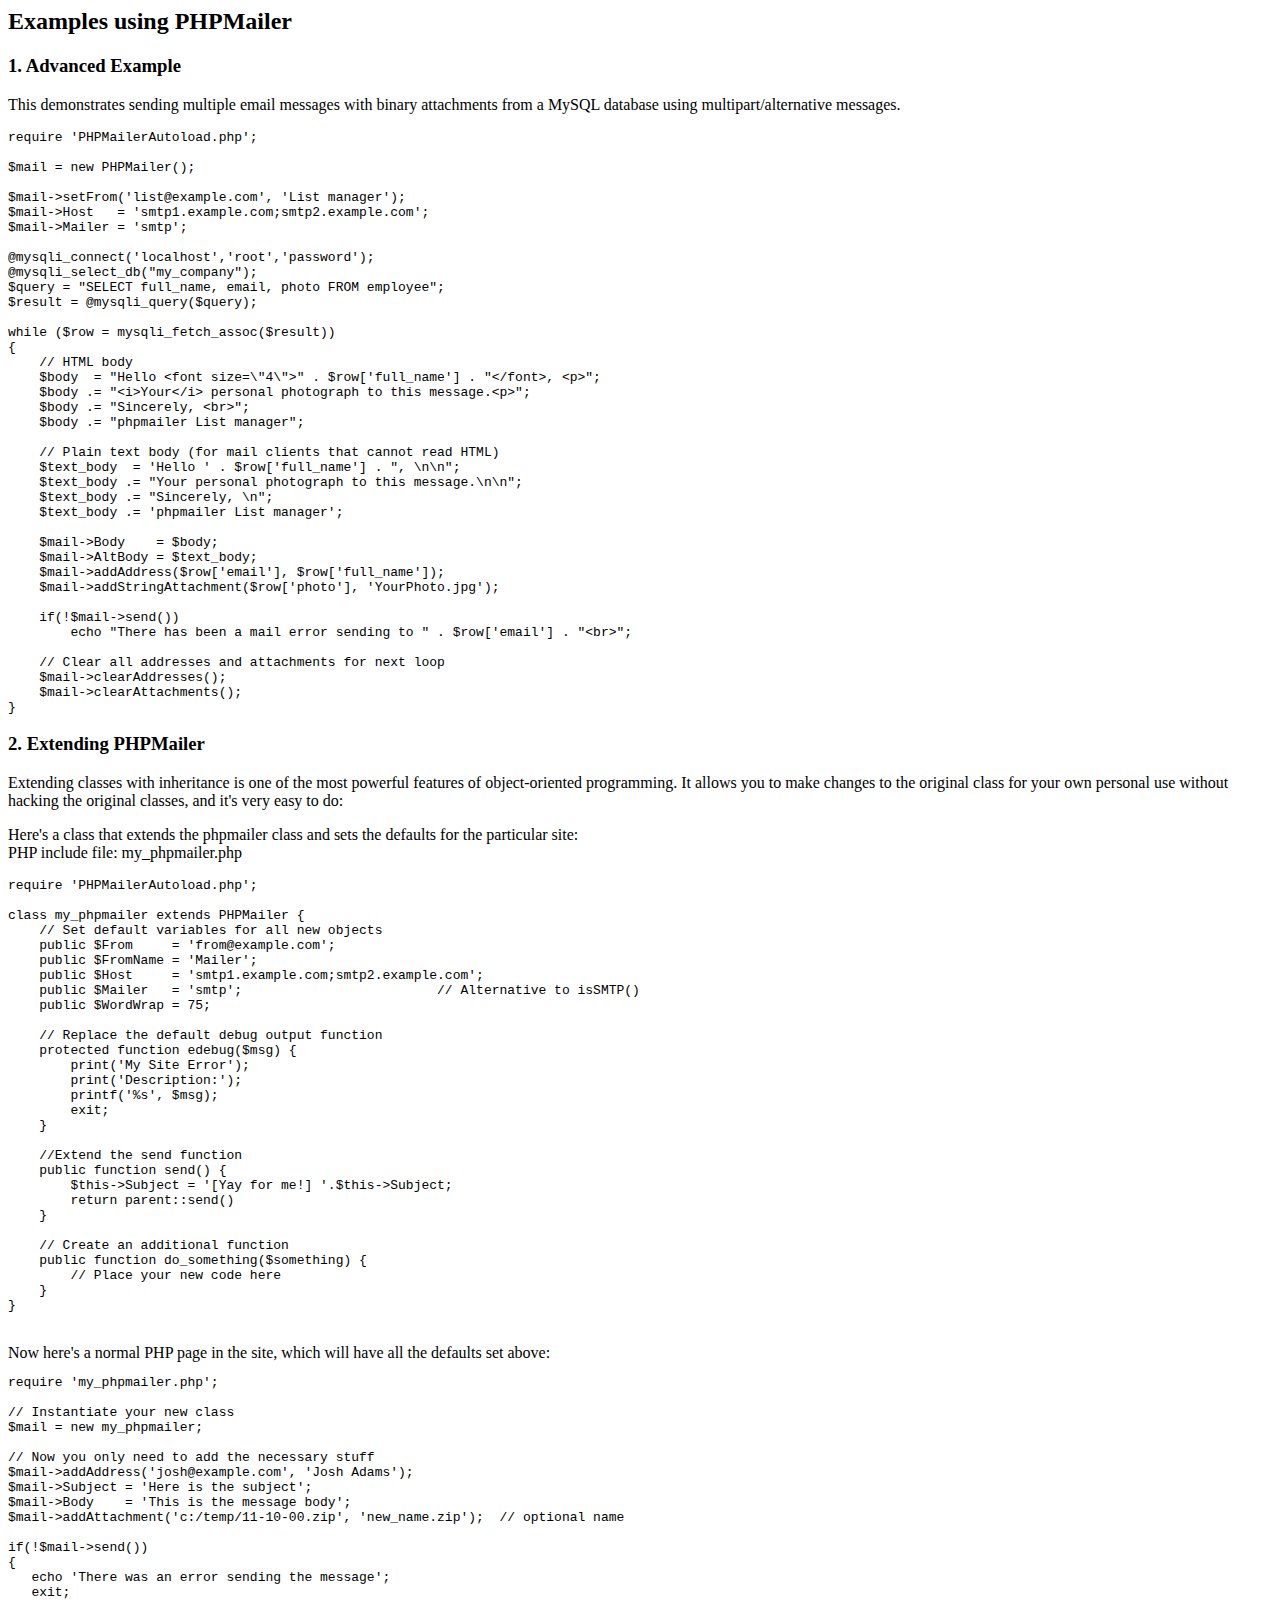
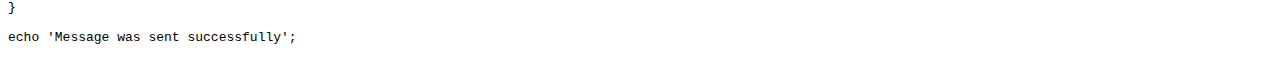
<file: PHPMailer-backup/docs/extending.html>
<html>
<head>
<title>Examples using phpmailer</title>
</head>

<body>

<h2>Examples using PHPMailer</h2>

<h3>1. Advanced Example</h3>
<p>

This demonstrates sending multiple email messages with binary attachments
from a MySQL database using multipart/alternative messages.<p>

<pre>
require 'PHPMailerAutoload.php';

$mail = new PHPMailer();

$mail->setFrom('list@example.com', 'List manager');
$mail->Host   = 'smtp1.example.com;smtp2.example.com';
$mail->Mailer = 'smtp';

@mysqli_connect('localhost','root','password');
@mysqli_select_db("my_company");
$query = "SELECT full_name, email, photo FROM employee";
$result = @mysqli_query($query);

while ($row = mysqli_fetch_assoc($result))
{
    // HTML body
    $body  = "Hello &lt;font size=\"4\"&gt;" . $row['full_name'] . "&lt;/font&gt;, &lt;p&gt;";
    $body .= "&lt;i&gt;Your&lt;/i&gt; personal photograph to this message.&lt;p&gt;";
    $body .= "Sincerely, &lt;br&gt;";
    $body .= "phpmailer List manager";

    // Plain text body (for mail clients that cannot read HTML)
    $text_body  = 'Hello ' . $row['full_name'] . ", \n\n";
    $text_body .= "Your personal photograph to this message.\n\n";
    $text_body .= "Sincerely, \n";
    $text_body .= 'phpmailer List manager';

    $mail->Body    = $body;
    $mail->AltBody = $text_body;
    $mail->addAddress($row['email'], $row['full_name']);
    $mail->addStringAttachment($row['photo'], 'YourPhoto.jpg');

    if(!$mail->send())
        echo "There has been a mail error sending to " . $row['email'] . "&lt;br&gt;";

    // Clear all addresses and attachments for next loop
    $mail->clearAddresses();
    $mail->clearAttachments();
}
</pre>
<p>

<h3>2. Extending PHPMailer</h3>
<p>

Extending classes with inheritance is one of the most
powerful features of object-oriented programming. It allows you to make changes to the
original class for your own personal use without hacking the original
classes, and it's very easy to do:

<p>
Here's a class that extends the phpmailer class and sets the defaults
for the particular site:<br>
PHP include file: my_phpmailer.php
<p>

<pre>
require 'PHPMailerAutoload.php';

class my_phpmailer extends PHPMailer {
    // Set default variables for all new objects
    public $From     = 'from@example.com';
    public $FromName = 'Mailer';
    public $Host     = 'smtp1.example.com;smtp2.example.com';
    public $Mailer   = 'smtp';                         // Alternative to isSMTP()
    public $WordWrap = 75;

    // Replace the default debug output function
    protected function edebug($msg) {
        print('My Site Error');
        print('Description:');
        printf('%s', $msg);
        exit;
    }

    //Extend the send function
    public function send() {
        $this->Subject = '[Yay for me!] '.$this->Subject;
        return parent::send()
    }

    // Create an additional function
    public function do_something($something) {
        // Place your new code here
    }
}
</pre>
<br>
Now here's a normal PHP page in the site, which will have all the defaults set above:<br>

<pre>
require 'my_phpmailer.php';

// Instantiate your new class
$mail = new my_phpmailer;

// Now you only need to add the necessary stuff
$mail->addAddress('josh@example.com', 'Josh Adams');
$mail->Subject = 'Here is the subject';
$mail->Body    = 'This is the message body';
$mail->addAttachment('c:/temp/11-10-00.zip', 'new_name.zip');  // optional name

if(!$mail->send())
{
   echo 'There was an error sending the message';
   exit;
}

echo 'Message was sent successfully';
</pre>
</body>
</html>
</file>
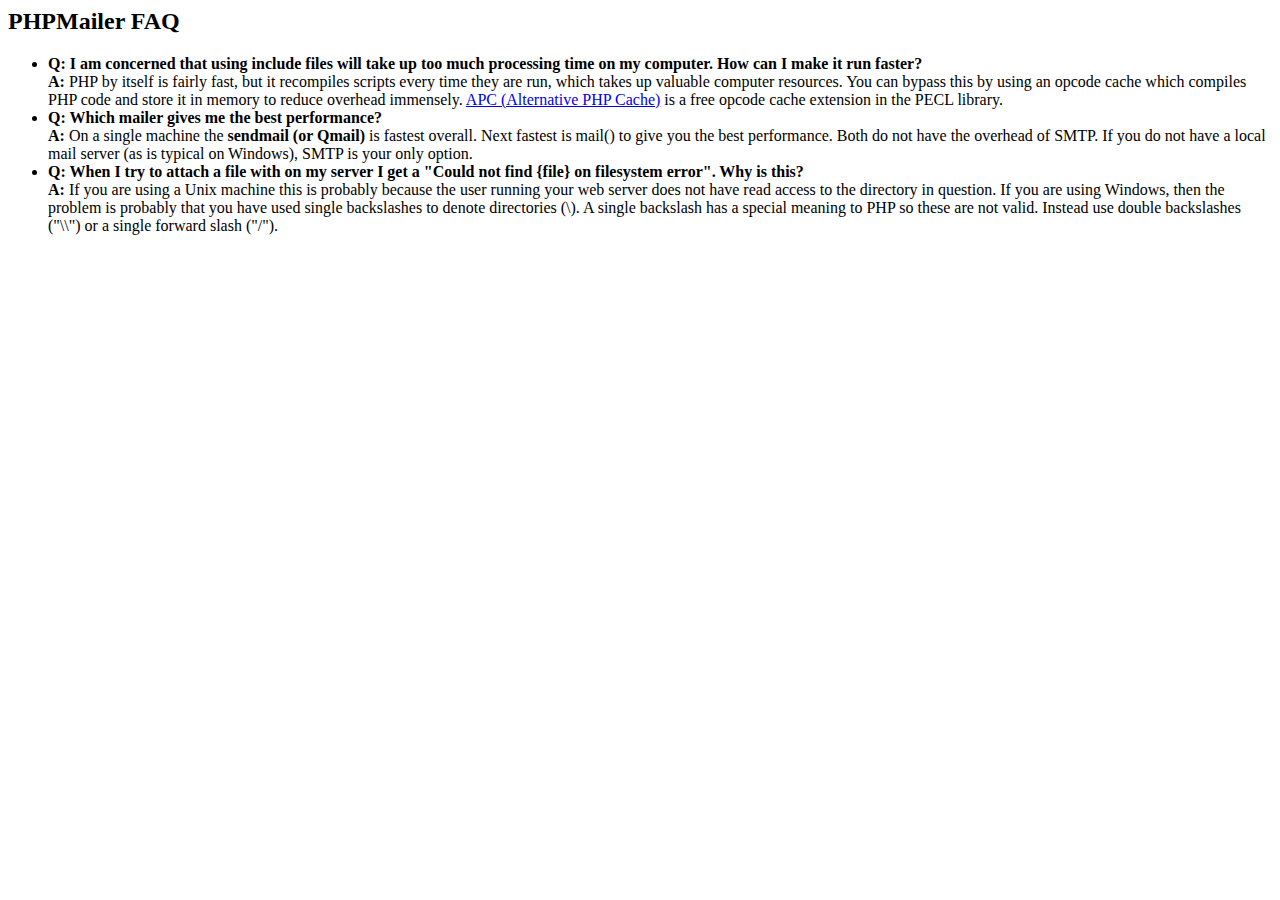
<file: PHPMailer-backup/docs/faq.html>
﻿<html>
<head>
<title>PHPMailer FAQ</title>
</head>
<body>
<h2>PHPMailer FAQ</h2>
<ul>
    <li><strong>Q: I am concerned that using include files will take up too much
    processing time on my computer. How can I make it run faster?</strong><br>
    <strong>A:</strong> PHP by itself is fairly fast, but it recompiles scripts every time they are run, which takes up valuable
    computer resources. You can bypass this by using an opcode cache which compiles
    PHP code and store it in memory to reduce overhead immensely. <a href="http://www.php.net/apc/">APC
    (Alternative PHP Cache)</a> is a free opcode cache extension in the PECL library.</li>
    <li><strong>Q: Which mailer gives me the best performance?</strong><br>
    <strong>A:</strong> On a single machine the <strong>sendmail (or Qmail)</strong> is fastest overall.
    Next fastest is mail() to give you the best performance. Both do not have the overhead of SMTP.
    If you do not have a local mail server (as is typical on Windows), SMTP is your only option.</li>
    <li><strong>Q: When I try to attach a file with on my server I get a
    "Could not find {file} on filesystem error". Why is this?</strong><br>
    <strong>A:</strong> If you are using a Unix machine this is probably because the user
    running your web server does not have read access to the directory in question. If you are using Windows,
    then the problem is probably that you have used single backslashes to denote directories (\).
    A single backslash has a special meaning to PHP so these are not
    valid. Instead use double backslashes ("\\") or a single forward
    slash ("/").</li>
</ul>
</body>
</html>
</file>
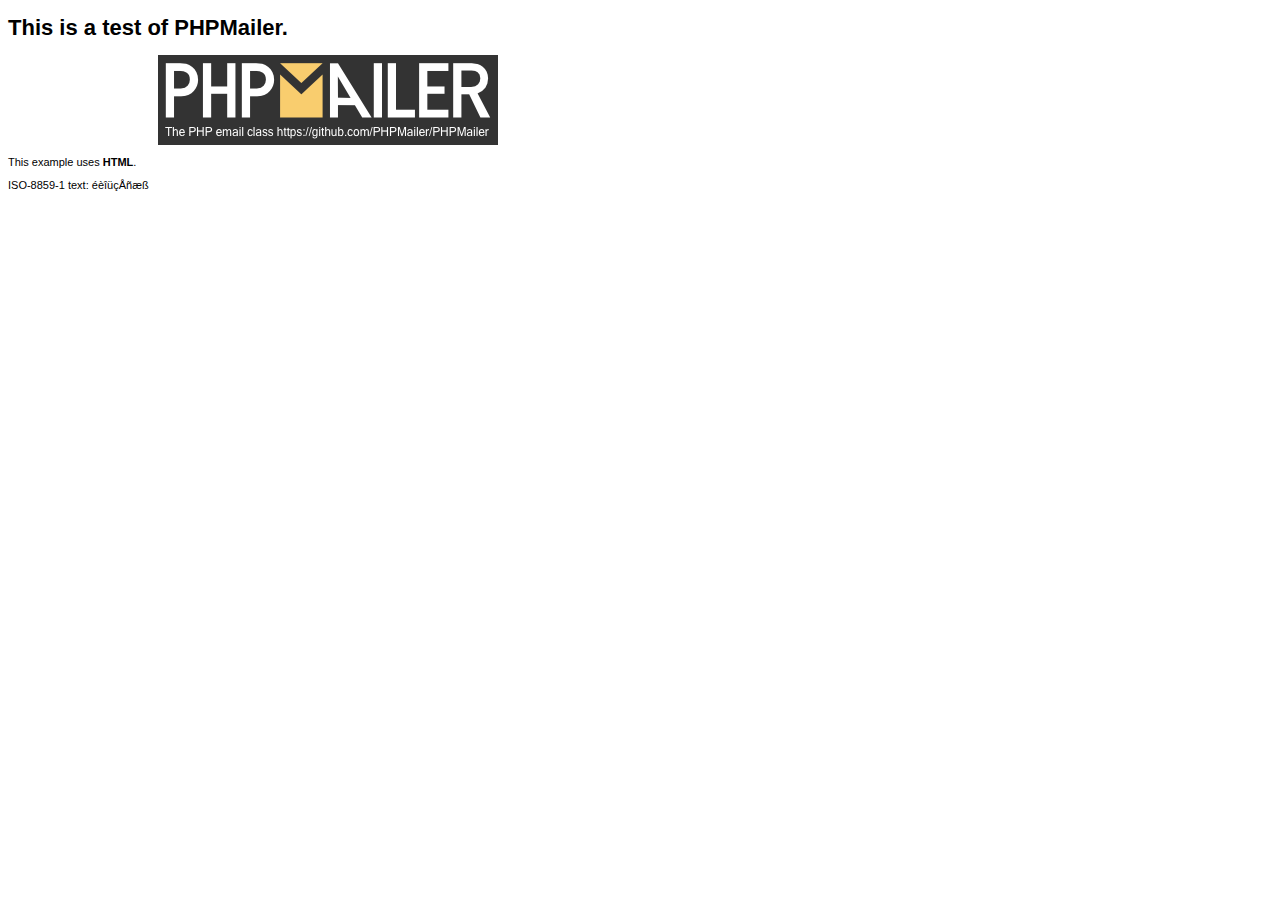
<file: PHPMailer-backup/examples/contents.html>
<!DOCTYPE HTML PUBLIC "-//W3C//DTD HTML 4.01 Transitional//EN" "http://www.w3.org/TR/html4/loose.dtd">
<html>
<head>
  <meta http-equiv="Content-Type" content="text/html; charset=iso-8859-1">
  <title>PHPMailer Test</title>
</head>
<body>
<div style="width: 640px; font-family: Arial, Helvetica, sans-serif; font-size: 11px;">
  <h1>This is a test of PHPMailer.</h1>
  <div align="center">
    <a href="https://github.com/PHPMailer/PHPMailer/"><img src="images/phpmailer.png" height="90" width="340" alt="PHPMailer rocks"></a>
  </div>
  <p>This example uses <strong>HTML</strong>.</p>
  <p>ISO-8859-1 text: ���������</p>
</div>
</body>
</html>
</file>
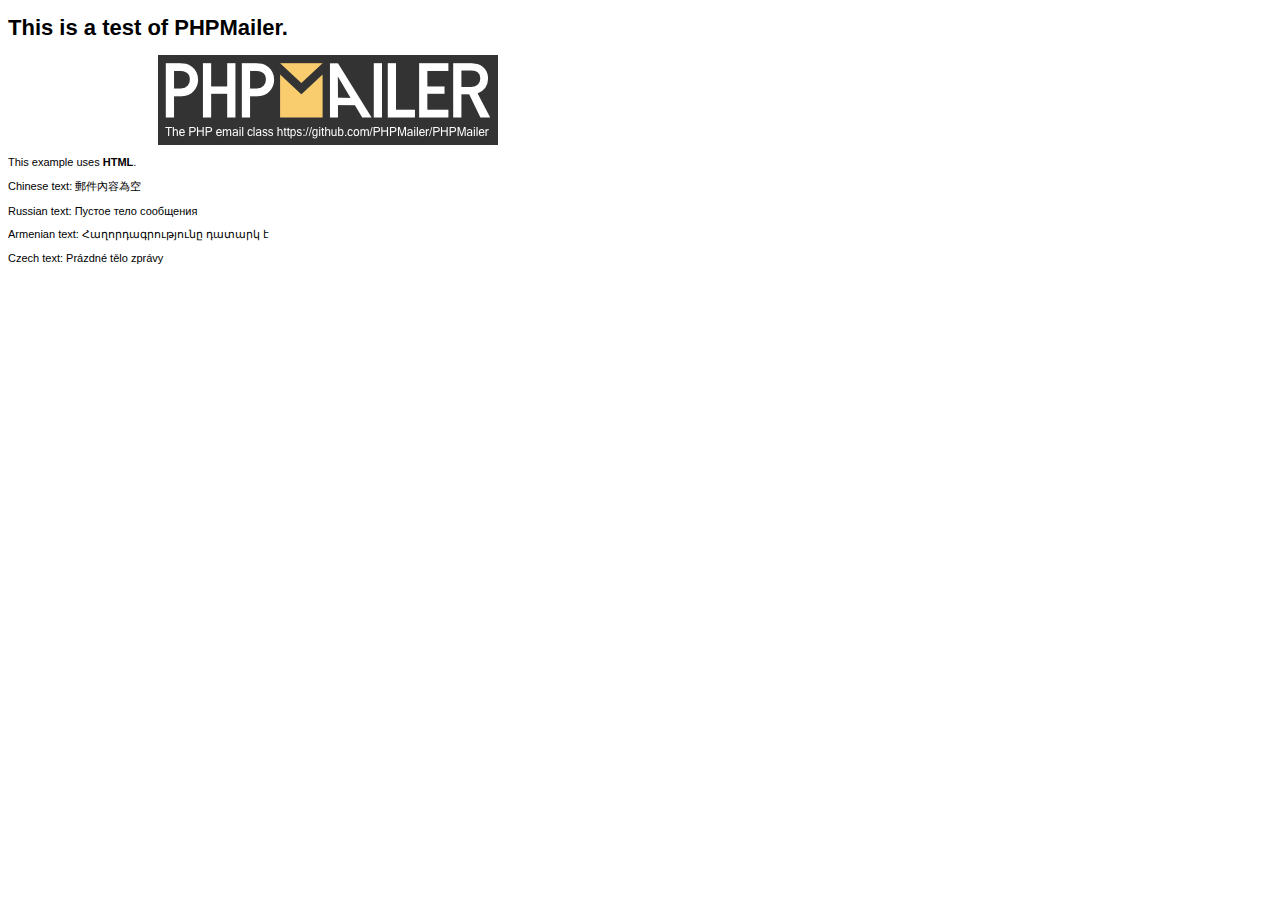
<file: PHPMailer-backup/examples/contentsutf8.html>
<!DOCTYPE HTML PUBLIC "-//W3C//DTD HTML 4.01 Transitional//EN" "http://www.w3.org/TR/html4/loose.dtd">
<html>
<head>
  <meta http-equiv="Content-Type" content="text/html; charset=utf-8">
  <title>PHPMailer Test</title>
</head>
<body>
<div style="width: 640px; font-family: Arial, Helvetica, sans-serif; font-size: 11px;">
  <h1>This is a test of PHPMailer.</h1>
  <div align="center">
    <a href="https://github.com/PHPMailer/PHPMailer/"><img src="images/phpmailer.png" height="90" width="340" alt="PHPMailer rocks"></a>
  </div>
  <p>This example uses <strong>HTML</strong>.</p>
  <p>Chinese text: 郵件內容為空</p>
  <p>Russian text: Пустое тело сообщения</p>
  <p>Armenian text: Հաղորդագրությունը դատարկ է</p>
  <p>Czech text: Prázdné tělo zprávy</p>
</div>
</body>
</html>
</file>
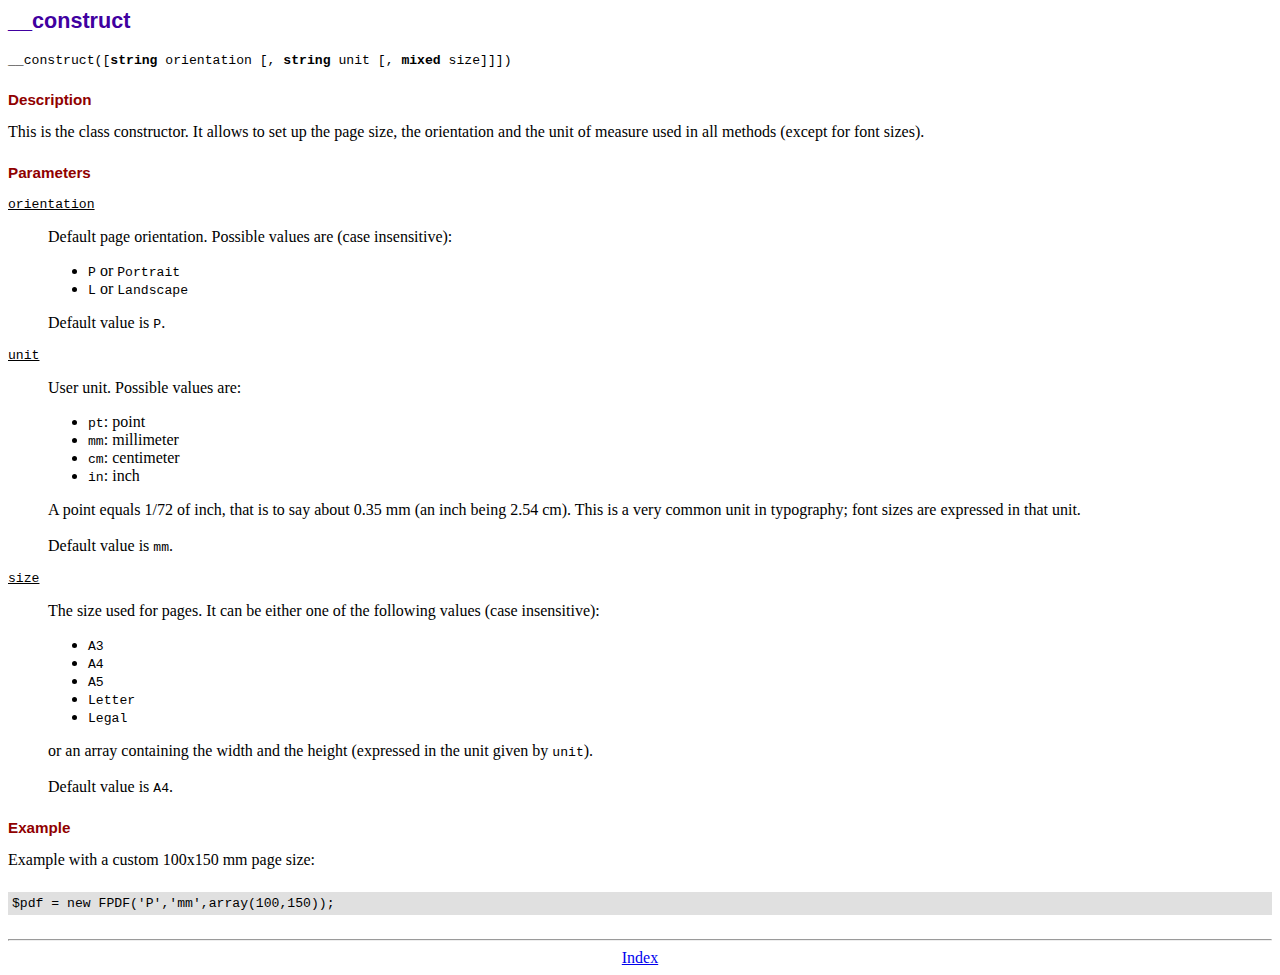
<file: entry/fpdf/doc/__construct.htm>
<!DOCTYPE html PUBLIC "-//W3C//DTD HTML 4.01 Transitional//EN">
<html>
<head>
<meta http-equiv="Content-Type" content="text/html; charset=ISO-8859-1">
<title>__construct</title>
<link type="text/css" rel="stylesheet" href="../fpdf.css">
</head>
<body>
<h1>__construct</h1>
<code>__construct([<b>string</b> orientation [, <b>string</b> unit [, <b>mixed</b> size]]])</code>
<h2>Description</h2>
This is the class constructor. It allows to set up the page size, the orientation and the
unit of measure used in all methods (except for font sizes).
<h2>Parameters</h2>
<dl class="param">
<dt><code>orientation</code></dt>
<dd>
Default page orientation. Possible values are (case insensitive):
<ul>
<li><code>P</code> or <code>Portrait</code></li>
<li><code>L</code> or <code>Landscape</code></li>
</ul>
Default value is <code>P</code>.
</dd>
<dt><code>unit</code></dt>
<dd>
User unit. Possible values are:
<ul>
<li><code>pt</code>: point</li>
<li><code>mm</code>: millimeter</li>
<li><code>cm</code>: centimeter</li>
<li><code>in</code>: inch</li>
</ul>
A point equals 1/72 of inch, that is to say about 0.35 mm (an inch being 2.54 cm). This
is a very common unit in typography; font sizes are expressed in that unit.
<br>
<br>
Default value is <code>mm</code>.
</dd>
<dt><code>size</code></dt>
<dd>
The size used for pages. It can be either one of the following values (case insensitive):
<ul>
<li><code>A3</code></li>
<li><code>A4</code></li>
<li><code>A5</code></li>
<li><code>Letter</code></li>
<li><code>Legal</code></li>
</ul>
or an array containing the width and the height (expressed in the unit given by <code>unit</code>).<br>
<br>
Default value is <code>A4</code>.
</dd>
</dl>
<h2>Example</h2>
Example with a custom 100x150 mm page size:
<div class="doc-source">
<pre><code>$pdf = new FPDF('P','mm',array(100,150));</code></pre>
</div>
<hr style="margin-top:1.5em">
<div style="text-align:center"><a href="index.htm">Index</a></div>
</body>
</html>
</file>
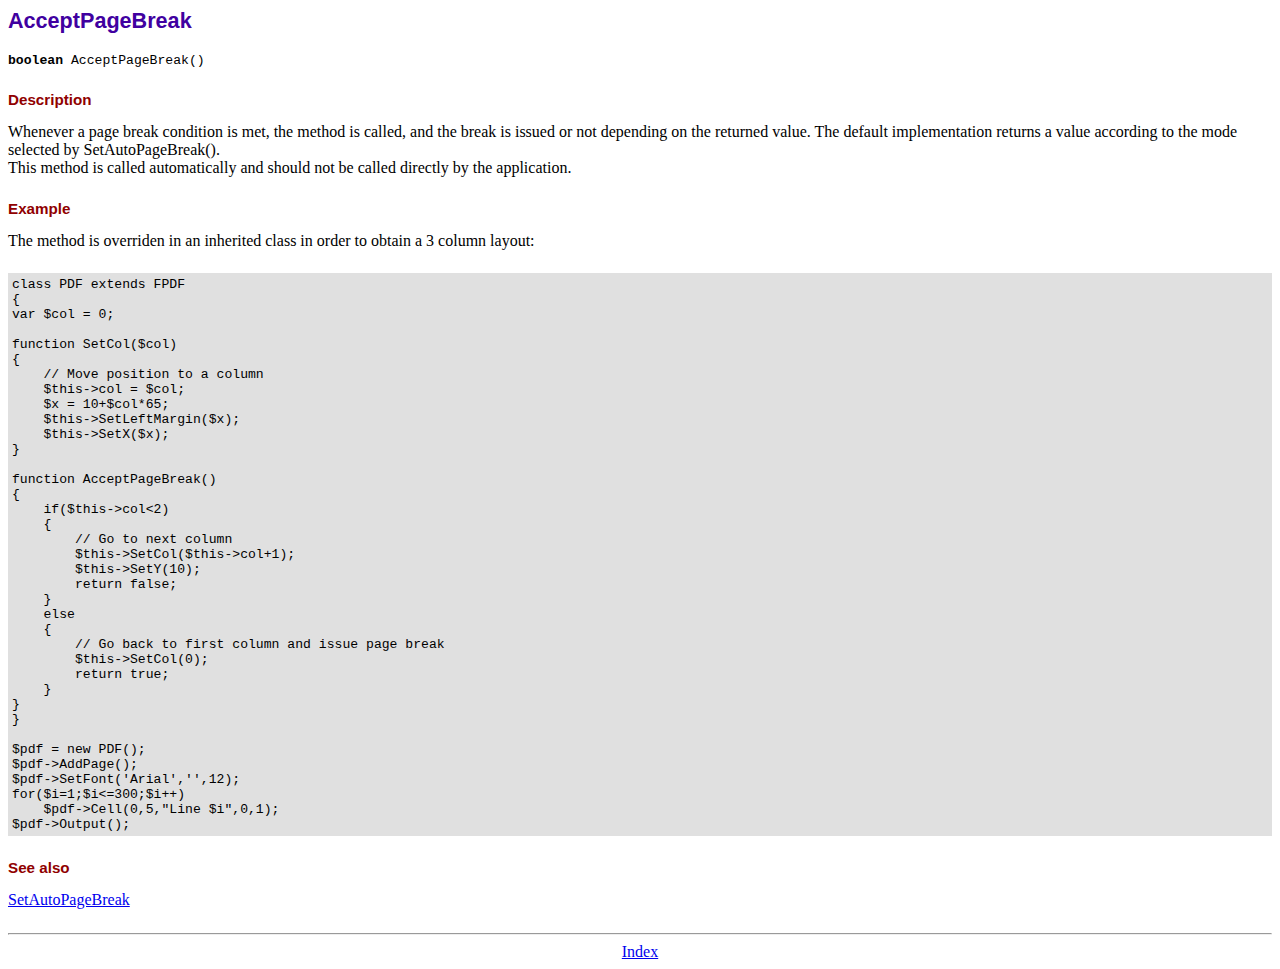
<file: entry/fpdf/doc/acceptpagebreak.htm>
<!DOCTYPE html PUBLIC "-//W3C//DTD HTML 4.01 Transitional//EN">
<html>
<head>
<meta http-equiv="Content-Type" content="text/html; charset=ISO-8859-1">
<title>AcceptPageBreak</title>
<link type="text/css" rel="stylesheet" href="../fpdf.css">
</head>
<body>
<h1>AcceptPageBreak</h1>
<code><b>boolean</b> AcceptPageBreak()</code>
<h2>Description</h2>
Whenever a page break condition is met, the method is called, and the break is issued or not
depending on the returned value. The default implementation returns a value according to the
mode selected by SetAutoPageBreak().
<br>
This method is called automatically and should not be called directly by the application.
<h2>Example</h2>
The method is overriden in an inherited class in order to obtain a 3 column layout:
<div class="doc-source">
<pre><code>class PDF extends FPDF
{
var $col = 0;

function SetCol($col)
{
    // Move position to a column
    $this-&gt;col = $col;
    $x = 10+$col*65;
    $this-&gt;SetLeftMargin($x);
    $this-&gt;SetX($x);
}

function AcceptPageBreak()
{
    if($this-&gt;col&lt;2)
    {
        // Go to next column
        $this-&gt;SetCol($this-&gt;col+1);
        $this-&gt;SetY(10);
        return false;
    }
    else
    {
        // Go back to first column and issue page break
        $this-&gt;SetCol(0);
        return true;
    }
}
}

$pdf = new PDF();
$pdf-&gt;AddPage();
$pdf-&gt;SetFont('Arial','',12);
for($i=1;$i&lt;=300;$i++)
    $pdf-&gt;Cell(0,5,"Line $i",0,1);
$pdf-&gt;Output();</code></pre>
</div>
<h2>See also</h2>
<a href="setautopagebreak.htm">SetAutoPageBreak</a>
<hr style="margin-top:1.5em">
<div style="text-align:center"><a href="index.htm">Index</a></div>
</body>
</html>
</file>
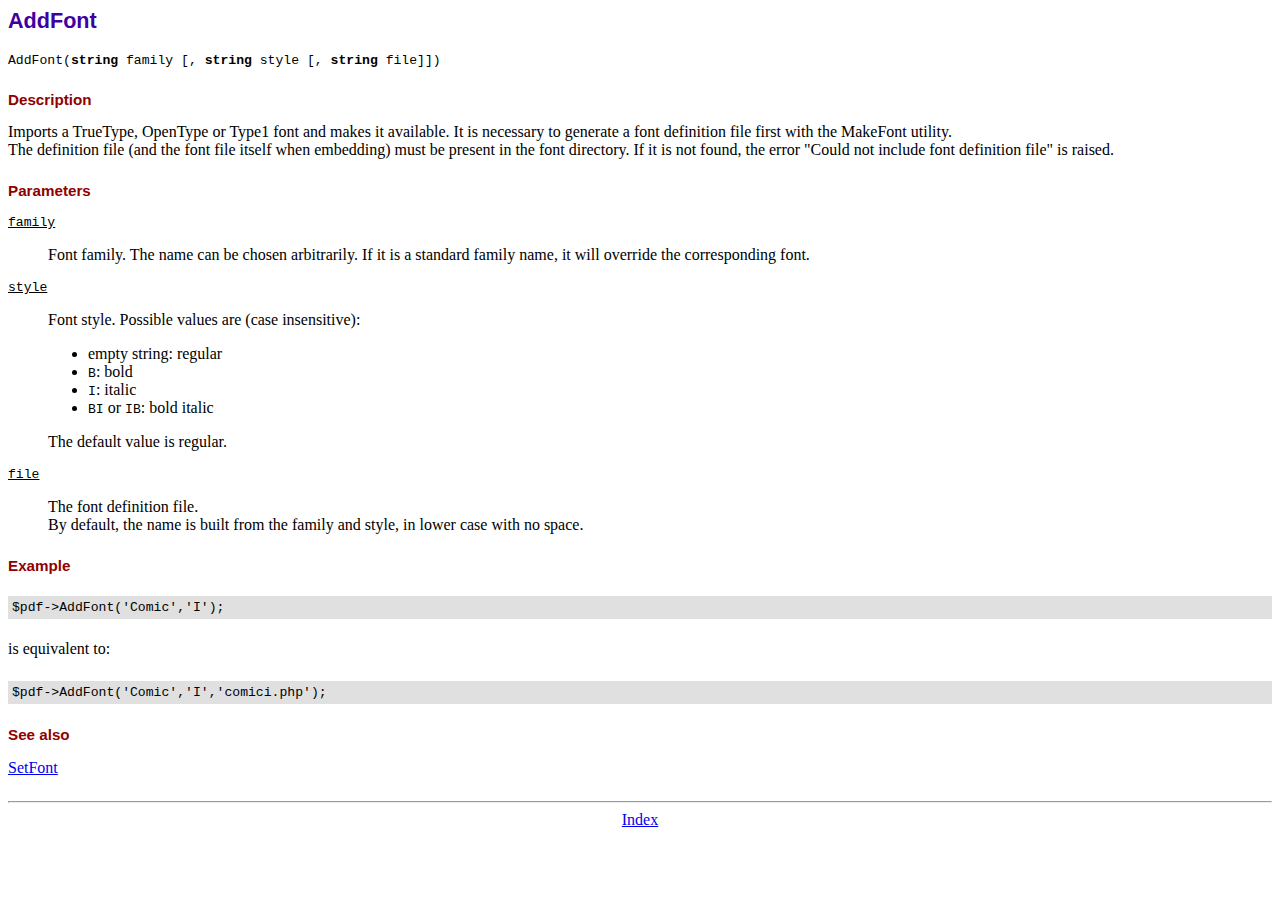
<file: entry/fpdf/doc/addfont.htm>
<!DOCTYPE html PUBLIC "-//W3C//DTD HTML 4.01 Transitional//EN">
<html>
<head>
<meta http-equiv="Content-Type" content="text/html; charset=ISO-8859-1">
<title>AddFont</title>
<link type="text/css" rel="stylesheet" href="../fpdf.css">
</head>
<body>
<h1>AddFont</h1>
<code>AddFont(<b>string</b> family [, <b>string</b> style [, <b>string</b> file]])</code>
<h2>Description</h2>
Imports a TrueType, OpenType or Type1 font and makes it available. It is necessary to generate a font
definition file first with the MakeFont utility.
<br>
The definition file (and the font file itself when embedding) must be present in the font directory.
If it is not found, the error "Could not include font definition file" is raised.
<h2>Parameters</h2>
<dl class="param">
<dt><code>family</code></dt>
<dd>
Font family. The name can be chosen arbitrarily. If it is a standard family name, it will
override the corresponding font.
</dd>
<dt><code>style</code></dt>
<dd>
Font style. Possible values are (case insensitive):
<ul>
<li>empty string: regular</li>
<li><code>B</code>: bold</li>
<li><code>I</code>: italic</li>
<li><code>BI</code> or <code>IB</code>: bold italic</li>
</ul>
The default value is regular.
</dd>
<dt><code>file</code></dt>
<dd>
The font definition file.
<br>
By default, the name is built from the family and style, in lower case with no space.
</dd>
</dl>
<h2>Example</h2>
<div class="doc-source">
<pre><code>$pdf-&gt;AddFont('Comic','I');</code></pre>
</div>
is equivalent to:
<div class="doc-source">
<pre><code>$pdf-&gt;AddFont('Comic','I','comici.php');</code></pre>
</div>
<h2>See also</h2>
<a href="setfont.htm">SetFont</a>
<hr style="margin-top:1.5em">
<div style="text-align:center"><a href="index.htm">Index</a></div>
</body>
</html>
</file>
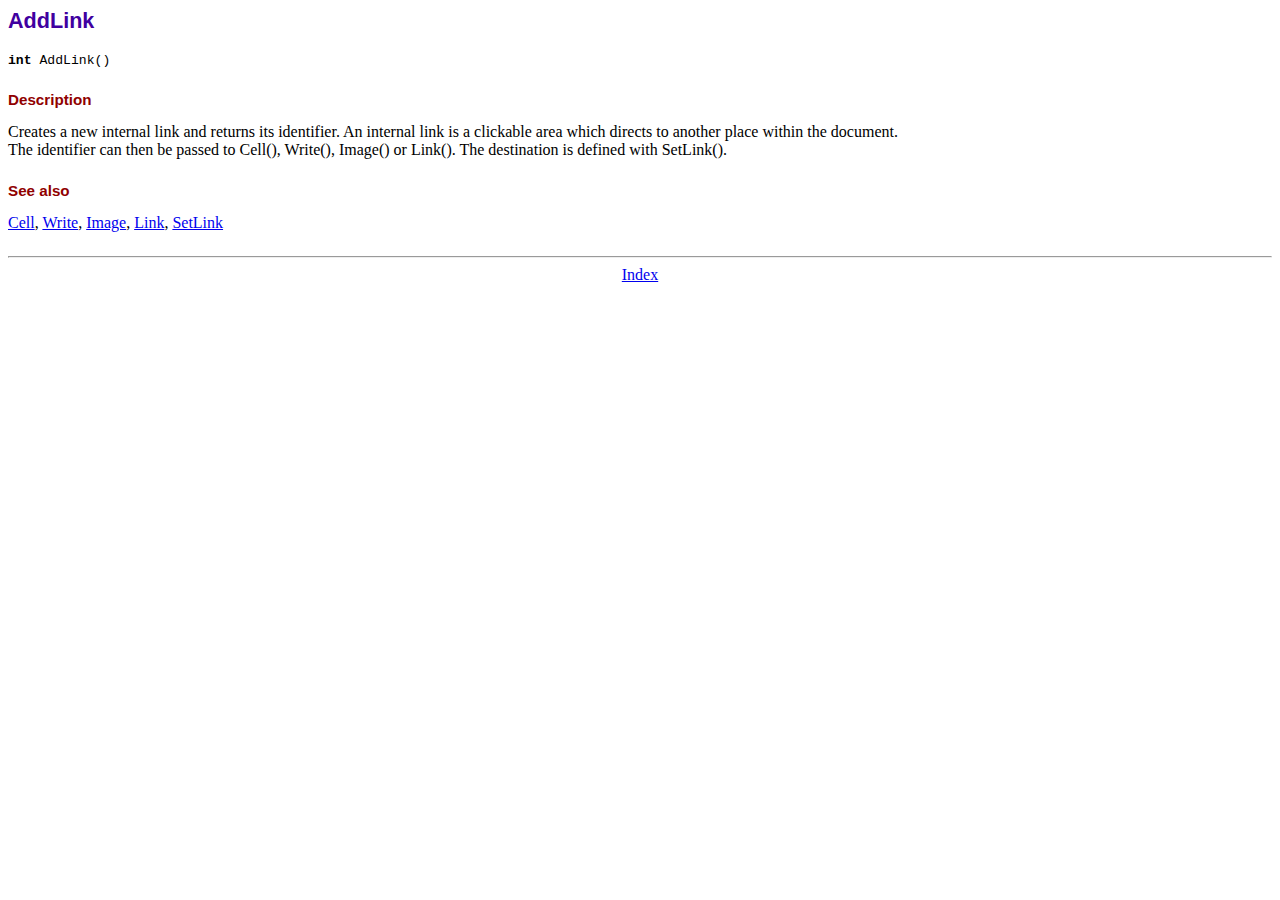
<file: entry/fpdf/doc/addlink.htm>
<!DOCTYPE html PUBLIC "-//W3C//DTD HTML 4.01 Transitional//EN">
<html>
<head>
<meta http-equiv="Content-Type" content="text/html; charset=ISO-8859-1">
<title>AddLink</title>
<link type="text/css" rel="stylesheet" href="../fpdf.css">
</head>
<body>
<h1>AddLink</h1>
<code><b>int</b> AddLink()</code>
<h2>Description</h2>
Creates a new internal link and returns its identifier. An internal link is a clickable area
which directs to another place within the document.
<br>
The identifier can then be passed to Cell(), Write(), Image() or Link(). The destination is
defined with SetLink().
<h2>See also</h2>
<a href="cell.htm">Cell</a>,
<a href="write.htm">Write</a>,
<a href="image.htm">Image</a>,
<a href="link.htm">Link</a>,
<a href="setlink.htm">SetLink</a>
<hr style="margin-top:1.5em">
<div style="text-align:center"><a href="index.htm">Index</a></div>
</body>
</html>
</file>
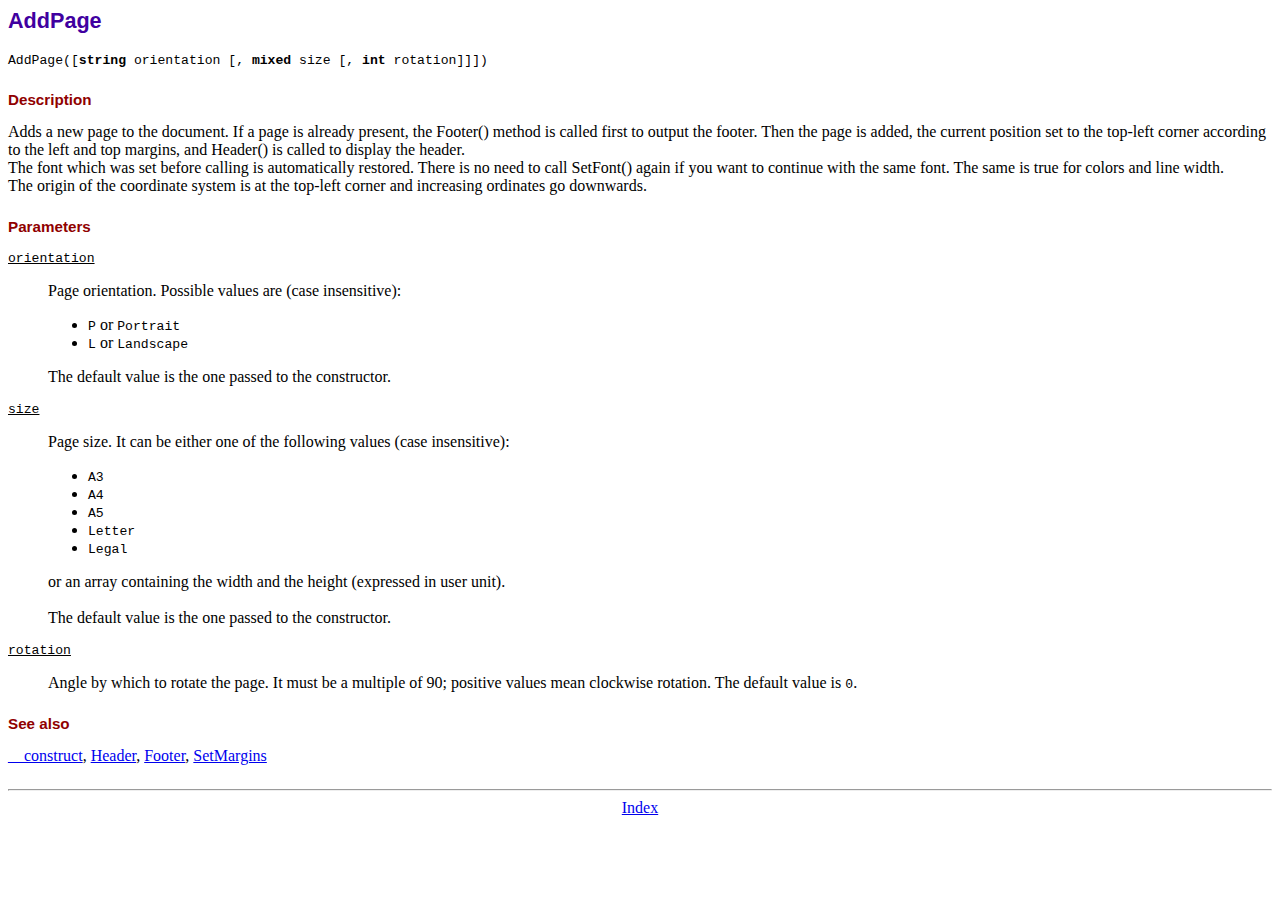
<file: entry/fpdf/doc/addpage.htm>
<!DOCTYPE html PUBLIC "-//W3C//DTD HTML 4.01 Transitional//EN">
<html>
<head>
<meta http-equiv="Content-Type" content="text/html; charset=ISO-8859-1">
<title>AddPage</title>
<link type="text/css" rel="stylesheet" href="../fpdf.css">
</head>
<body>
<h1>AddPage</h1>
<code>AddPage([<b>string</b> orientation [, <b>mixed</b> size [, <b>int</b> rotation]]])</code>
<h2>Description</h2>
Adds a new page to the document. If a page is already present, the Footer() method is called
first to output the footer. Then the page is added, the current position set to the top-left
corner according to the left and top margins, and Header() is called to display the header.
<br>
The font which was set before calling is automatically restored. There is no need to call
SetFont() again if you want to continue with the same font. The same is true for colors and
line width.
<br>
The origin of the coordinate system is at the top-left corner and increasing ordinates go
downwards.
<h2>Parameters</h2>
<dl class="param">
<dt><code>orientation</code></dt>
<dd>
Page orientation. Possible values are (case insensitive):
<ul>
<li><code>P</code> or <code>Portrait</code></li>
<li><code>L</code> or <code>Landscape</code></li>
</ul>
The default value is the one passed to the constructor.
</dd>
<dt><code>size</code></dt>
<dd>
Page size. It can be either one of the following values (case insensitive):
<ul>
<li><code>A3</code></li>
<li><code>A4</code></li>
<li><code>A5</code></li>
<li><code>Letter</code></li>
<li><code>Legal</code></li>
</ul>
or an array containing the width and the height (expressed in user unit).<br>
<br>
The default value is the one passed to the constructor.
</dd>
<dt><code>rotation</code></dt>
<dd>
Angle by which to rotate the page. It must be a multiple of 90; positive values
mean clockwise rotation. The default value is <code>0</code>.
</dd>
</dl>
<h2>See also</h2>
<a href="__construct.htm">__construct</a>,
<a href="header.htm">Header</a>,
<a href="footer.htm">Footer</a>,
<a href="setmargins.htm">SetMargins</a>
<hr style="margin-top:1.5em">
<div style="text-align:center"><a href="index.htm">Index</a></div>
</body>
</html>
</file>
<file: entry/css/hummingbird-treeview-1.1.css>
body{font-family:sans-serif!important; font-size:12px!important;}
.hummingbird-treeview,
.hummingbird-treeview *
{
    list-style: none!important;
    font-size: 14px!important;
    line-height: 24px!important;
}

.hummingbird-treeview label {
    font-weight: normal!important;
}


.hummingbird-treeview input[type=checkbox] {
    width : 16px!important;
    height :16px!important;
    padding: 0px!important;
    margin: 0px!important;   
	position: relative!important;
    top: 3px!important;
}

.hummingbird-treeview ul.collapsable {
    display: none!important;
}

.hummingbird-treeview .fa {
    font-style: normal!important;
    cursor: pointer!important;
}
</file>
<file: entry/fpdf/fpdf.css>
body {font-family:"Times New Roman",serif}
h1 {font:bold 135% Arial,sans-serif; color:#4000A0; margin-bottom:0.9em}
h2 {font:bold 95% Arial,sans-serif; color:#900000; margin-top:1.5em; margin-bottom:1em}
dl.param dt {text-decoration:underline}
dl.param dd {margin-top:1em; margin-bottom:1em}
dl.param ul {margin-top:1em; margin-bottom:1em}
tt, code, kbd {font-family:"Courier New",Courier,monospace; font-size:82%}
div.source {margin-top:1.4em; margin-bottom:1.3em}
div.source pre {display:table; border:1px solid #24246A; width:100%; margin:0em; font-family:inherit; font-size:100%}
div.source code {display:block; border:1px solid #C5C5EC; background-color:#F0F5FF; padding:6px; color:#000000}
div.doc-source {margin-top:1.4em; margin-bottom:1.3em}
div.doc-source pre {display:table; width:100%; margin:0em; font-family:inherit; font-size:100%}
div.doc-source code {display:block; background-color:#E0E0E0; padding:4px}
.kw {color:#000080; font-weight:bold}
.str {color:#CC0000}
.cmt {color:#008000}
p.demo {text-align:center; margin-top:-0.9em}
a.demo {text-decoration:none; font-weight:bold; color:#0000CC}
a.demo:link {text-decoration:none; font-weight:bold; color:#0000CC}
a.demo:hover {text-decoration:none; font-weight:bold; color:#0000FF}
a.demo:active {text-decoration:none; font-weight:bold; color:#0000FF}
</file>
